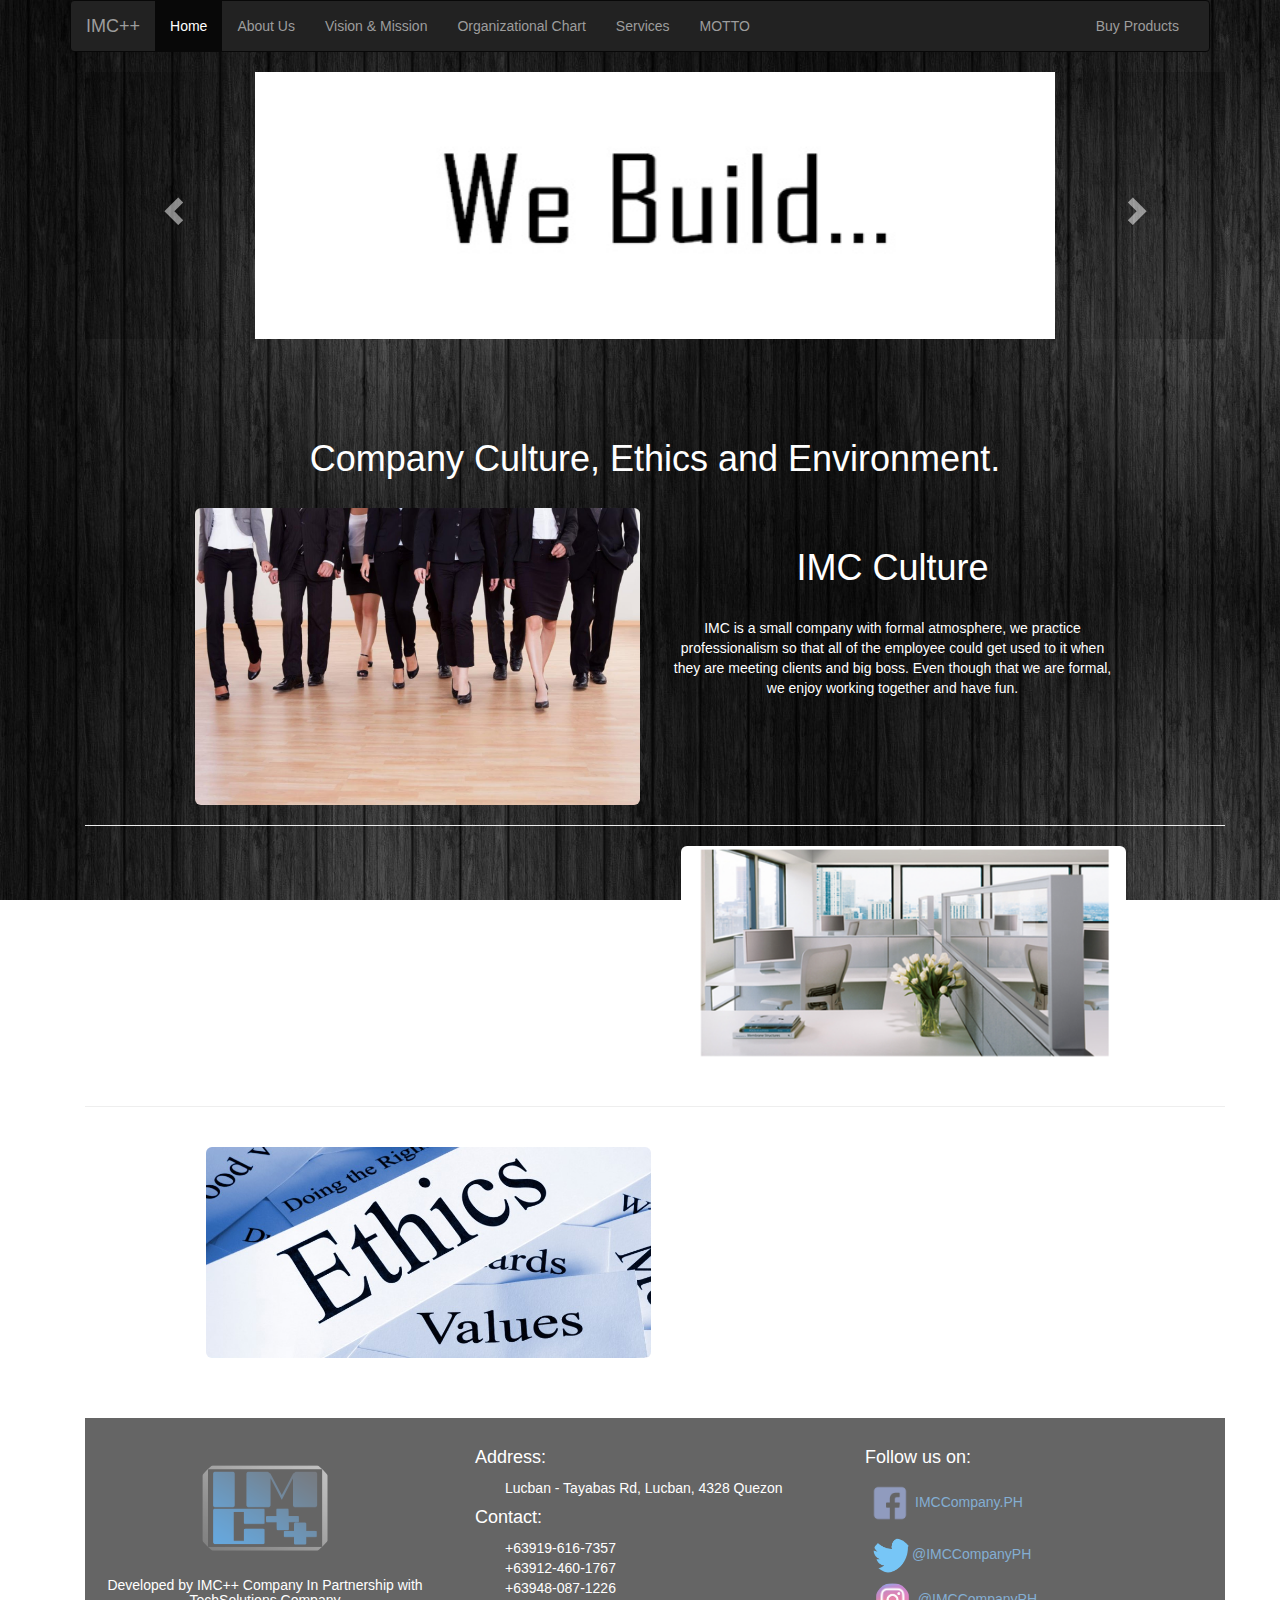
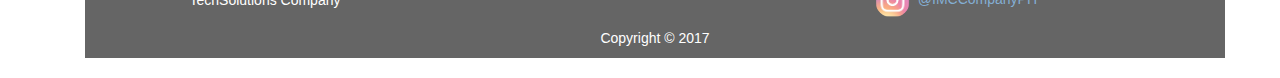
<file: HTML/index.html>
<!-- Comment Only -->

<!DOCTYPE html>
<html lang="en">
<head>
	<title>Home</title>
	<meta charset="utf-8">
	<meta name="viewport" content="width=devide-width, initial-scale=1">
	<link rel="shortcut icon" href="../Images/imc.png" type="image/x-icon" />
	<link rel="stylesheet" type="text/css" href="../CSS/style.css">
	<link rel="stylesheet" type="text/css" href="../bootstrap-3.3.7-dist/css/bootstrap.min.css">
	<script type="text/javascript" src="../bootstrap-3.3.7-dist/jquery-3.1.1.min.js"></script>
	<script type="text/javascript" src="../bootstrap-3.3.7-dist/js/bootstrap.min.js"></script>
		
</head>

<body style="background-image: url(../Images/black_background_wood-wallpaper-800x600.jpg);">
<!-- It set the tabs here -->
<div class="container">
	<nav class="navbar navbar-inverse">
		<div class="container-fluid">
		    <button type="button" class="navbar-toggle collapsed" data-toggle="collapse" data-target="#bs-example-navbar-collapse-1" aria-expanded="false">
                <span class="sr-only">Toggle navigation</span>
                <span class="icon-bar"></span>
                <span class="icon-bar"></span>
                <span class="icon-bar"></span>
          </button>
			
			<!-- Logo -->
			<div class="navbar-header">
				<a class="navbar-brand" href="#">IMC++</a>
			</div>

			<!-- Menu Items -->
			<div class="collapse navbar-collapse" id="bs-example-navbar-collapse-1">
				<ul class="nav navbar-nav">
					<li class="active"><a href="#">Home</a></li>
					<li><a href="../AboutUs.html">About Us</a></li>
					<li><a href="../VisionMission.html">Vision & Mission</a></li>
					<li><a href="../Org.html">Organizational Chart</a></li>
					<li><a href="../Service.html">Services</a></li>
					<li><a href="../Motto.html">MOTTO</a></li>
				</ul>

				<ul class="nav navbar-nav navbar-right">
					<li><a href="../CPEE2/index1.php">Buy Products</a></li>
				</ul>
			</div>
		</div>
	</nav>
<!-- End of tabs -->
 
	<!-- Carousel -->
<div class="container">
	<div class="row">
		<div class="col-sm-12">
			<div align="center">
				<div id="myCarousel" class="carousel slide" data-ride="carousel">
				  <!-- Indicators -->
				  <ol class="carousel-indicators">
				    <li data-target="#myCarousel" data-slide-to="0" class="active"></li>
				    <li data-target="#myCarousel" data-slide-to="1"></li>
				    <li data-target="#myCarousel" data-slide-to="2"></li>
				    <li data-target="#myCarousel" data-slide-to="3"></li>
				  </ol>

			  <!-- Wrapper for slides -->
			  <div class="slide">
			  	<div class="carousel-inner" role="listbox">
			   		<div class="item active">
			      		<img src="../Images/1.jpg" alt="First Slide" class="pic">
			    	</div>

				    <div class="item">
				    	<img src="../Images/2.jpg" alt="Second Slide" class="pic">
				    </div>

				    <div class="item">
				    	<img src="../Images/3.jpg" alt="Third Slide" class="pic">
				    </div>

				    <div class="item">
				    	<img src="../Images/4.jpg" alt="Fourth Slide" class="pic">
				    </div>
			  	</div>
			  </div>

			  <!-- Left and right controls -->
			  	<a class="left carousel-control" href="#myCarousel" role="button" data-slide="prev">
				    <span class="glyphicon glyphicon-chevron-left" aria-hidden="true"></span>
				    <span class="sr-only">Previous</span>
			  	</a>
				  <a class="right carousel-control" href="#myCarousel" role="button" data-slide="next">
				    <span class="glyphicon glyphicon-chevron-right" aria-hidden="true"></span>
				    <span class="sr-only">Next</span>
				  </a>
				</div>
			</div>
		</div>
	</div>
	<!-- End Carousel -->
<br><br><br><br>



	<div class="row" align="center">
		<div class="col-sm-12">
			<!--<div class="type">-->
				<h1>Company Culture, Ethics and Environment.</h1>
			<!--</div>-->
		</div>
	</div>

<div class="other">
    
	<div class="row" align="center">
		<div class="col-sm-12">
	        <div class="col-sm-1"></div>
			<div class="col-sm-5"><br>
			    <img src="../Images/culture.jpeg" class="img-rounded" style="width: 100%; height: 100%;">
		    </div>
			<div class="col-sm-5"><br><br>
				<h1>IMC Culture</h1><br>
				<p>IMC is a small company with formal atmosphere, we practice professionalism so that all of the employee could get used to it when they are meeting clients and big boss. Even though that we are formal, we enjoy working together and have fun.</p>
			</div>
			<div class="col-sm-1"></div>
		</div>
	</div>
	
	<hr style="width: 100%;">
	
	<div class="row" align="center">
		<div class="col-sm-12">
		    <div class="col-sm-1"></div>
			<div class="col-sm-5"><br><br>
				<h1>IMC Enviroment</h1><br>
					<p>IMC is at Lucban Quezon that has cold place so many of the employee could enjoy it unlike in the Manila that has crowded place. And also many of the clients and investors could enjoy the place when there will be a meet up. IMC is one of the company that have Clean Environment Company.</p>
			</div>
			<div class="col-sm-5">
				<img src="../Images/environment.png" class="img-rounded" style="width: 100%; height: 100%; margin-left: 11px;">
			</div>
			<div class="col-sm-1"></div>
		</div>
	</div>
	
	<hr style="width: 100%;">
	
	<div class="row" align="center">
		<div class="col-sm-12">
		    <div class="col-sm-1"></div>
			<div class="col-sm-5"><br>
				<img src="../Images/ethics.jpg" class="img-rounded" style="width: 100%; height: 100%; margin-left: 11px;">
			</div>
			<div class="col-sm-5"><br>
				<h1>IMC Ethics</h1><br>
				<p>IMC has a rules and regulation that employee follow so that many of the employee become responsible, commited and become reliability to their work.</p>
		    </div>
		    <div class="col-sm-1"></div>
		</div>
	</div>
	
</div>

<br><br><br>
<!-- Start of design footer -->
<footer><br>
		<div class="row">
			<div class="col-sm-4">
				<div align="center">
					<img src="../Images/imc.png" alt="footerlogo" class="img-circle" style="width: 150px; height: 120px; margin-top: 10px;">
					<h5>Developed by IMC++ Company In Partnership with TechSolutions Company</h5>
				</div>
			</div>
			<div class="col-sm-4">
				<div class="information">
					<h4>Address:</h4>
					<p>Lucban - Tayabas Rd, Lucban, 4328 Quezon</p>
					<h4>Contact:</h4>
					<p>+63919-616-7357<br>+63912-460-1767<br>+63948-087-1226</p>
					
				</div>
			</div>
			<div class="col-sm-4">
				<h4>Follow us on:</h4>
				<p><a href="http://www.facebook.com/IMCCompany.PH"><img src="../Images/facebook.png" title="Facebook" class="img-circle" style="width: 50px; height: 50px;">IMCCompany.PH</a></p>
				<p><a href="http://www.twitter.com/IMCCompanyPH"><img src="../Images/twitter.png" title="Twitter" class="img-circle" style="width: 40px; height: 35px; margin-left: 7px;">@IMCCompanyPH</a></p>
				<p><a href="http://www.instagram.com/IMCCompanyPH"><img src="../Images/instagram.png" title="Instagram" class="img-circle" style="width: 35px; height: 35px; margin-left: 10px;">&nbsp;&nbsp;@IMCCompanyPH</a></p>
			</div>
		</div>

		<div class="row">
			<div class="col-sm-4"></div>
			<div class="col-sm-4">
				<div align="center">
					<p>Copyright © 2017 
				</div>
			</div>
			<div class="col-sm-4"></div>
		</div>
</div>
<br>
</footer>
</body>
</html>
</file>
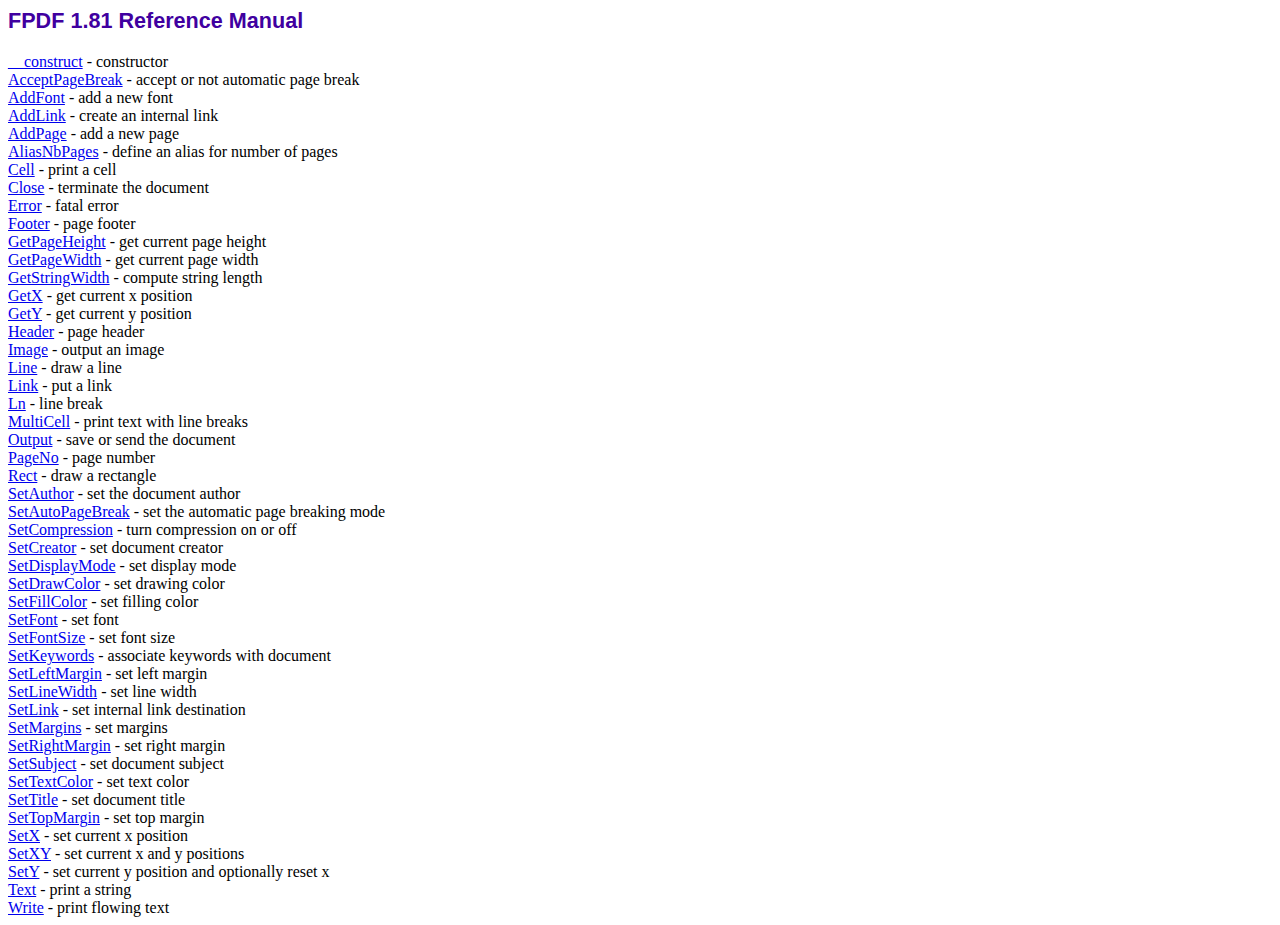
<file: CPEE2/fpdf181/doc/index.htm>
<!DOCTYPE html PUBLIC "-//W3C//DTD HTML 4.01 Transitional//EN">
<html>
<head>
<meta http-equiv="Content-Type" content="text/html; charset=ISO-8859-1">
<title>FPDF 1.81 Reference Manual</title>
<link type="text/css" rel="stylesheet" href="../fpdf.css">
</head>
<body>
<h1>FPDF 1.81 Reference Manual</h1>
<a href="__construct.htm">__construct</a> - constructor<br>
<a href="acceptpagebreak.htm">AcceptPageBreak</a> - accept or not automatic page break<br>
<a href="addfont.htm">AddFont</a> - add a new font<br>
<a href="addlink.htm">AddLink</a> - create an internal link<br>
<a href="addpage.htm">AddPage</a> - add a new page<br>
<a href="aliasnbpages.htm">AliasNbPages</a> - define an alias for number of pages<br>
<a href="cell.htm">Cell</a> - print a cell<br>
<a href="close.htm">Close</a> - terminate the document<br>
<a href="error.htm">Error</a> - fatal error<br>
<a href="footer.htm">Footer</a> - page footer<br>
<a href="getpageheight.htm">GetPageHeight</a> - get current page height<br>
<a href="getpagewidth.htm">GetPageWidth</a> - get current page width<br>
<a href="getstringwidth.htm">GetStringWidth</a> - compute string length<br>
<a href="getx.htm">GetX</a> - get current x position<br>
<a href="gety.htm">GetY</a> - get current y position<br>
<a href="header.htm">Header</a> - page header<br>
<a href="image.htm">Image</a> - output an image<br>
<a href="line.htm">Line</a> - draw a line<br>
<a href="link.htm">Link</a> - put a link<br>
<a href="ln.htm">Ln</a> - line break<br>
<a href="multicell.htm">MultiCell</a> - print text with line breaks<br>
<a href="output.htm">Output</a> - save or send the document<br>
<a href="pageno.htm">PageNo</a> - page number<br>
<a href="rect.htm">Rect</a> - draw a rectangle<br>
<a href="setauthor.htm">SetAuthor</a> - set the document author<br>
<a href="setautopagebreak.htm">SetAutoPageBreak</a> - set the automatic page breaking mode<br>
<a href="setcompression.htm">SetCompression</a> - turn compression on or off<br>
<a href="setcreator.htm">SetCreator</a> - set document creator<br>
<a href="setdisplaymode.htm">SetDisplayMode</a> - set display mode<br>
<a href="setdrawcolor.htm">SetDrawColor</a> - set drawing color<br>
<a href="setfillcolor.htm">SetFillColor</a> - set filling color<br>
<a href="setfont.htm">SetFont</a> - set font<br>
<a href="setfontsize.htm">SetFontSize</a> - set font size<br>
<a href="setkeywords.htm">SetKeywords</a> - associate keywords with document<br>
<a href="setleftmargin.htm">SetLeftMargin</a> - set left margin<br>
<a href="setlinewidth.htm">SetLineWidth</a> - set line width<br>
<a href="setlink.htm">SetLink</a> - set internal link destination<br>
<a href="setmargins.htm">SetMargins</a> - set margins<br>
<a href="setrightmargin.htm">SetRightMargin</a> - set right margin<br>
<a href="setsubject.htm">SetSubject</a> - set document subject<br>
<a href="settextcolor.htm">SetTextColor</a> - set text color<br>
<a href="settitle.htm">SetTitle</a> - set document title<br>
<a href="settopmargin.htm">SetTopMargin</a> - set top margin<br>
<a href="setx.htm">SetX</a> - set current x position<br>
<a href="setxy.htm">SetXY</a> - set current x and y positions<br>
<a href="sety.htm">SetY</a> - set current y position and optionally reset x<br>
<a href="text.htm">Text</a> - print a string<br>
<a href="write.htm">Write</a> - print flowing text<br>
</body>
</html>
</file>
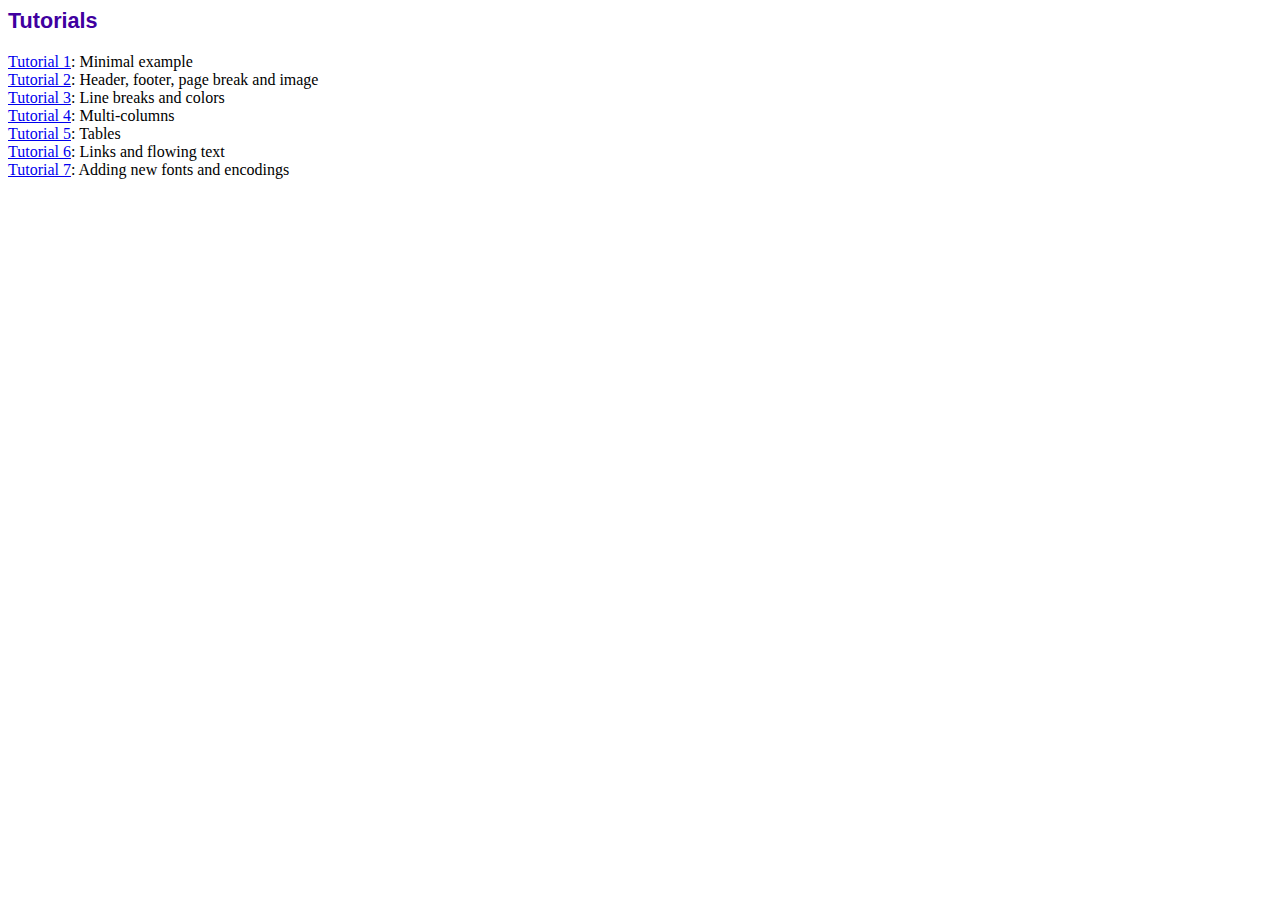
<file: CPEE2/fpdf181/tutorial/index.htm>
<!DOCTYPE html PUBLIC "-//W3C//DTD HTML 4.01 Transitional//EN">
<html>
<head>
<meta http-equiv="Content-Type" content="text/html; charset=ISO-8859-1">
<title>Tutorials</title>
<link type="text/css" rel="stylesheet" href="../fpdf.css">
</head>
<body>
<h1>Tutorials</h1>
<ul style="list-style-type:none; margin-left:0; padding-left:0">
<li><a href="tuto1.htm">Tutorial 1</a>: Minimal example</li>
<li><a href="tuto2.htm">Tutorial 2</a>: Header, footer, page break and image</li>
<li><a href="tuto3.htm">Tutorial 3</a>: Line breaks and colors</li>
<li><a href="tuto4.htm">Tutorial 4</a>: Multi-columns</li>
<li><a href="tuto5.htm">Tutorial 5</a>: Tables</li>
<li><a href="tuto6.htm">Tutorial 6</a>: Links and flowing text</li>
<li><a href="tuto7.htm">Tutorial 7</a>: Adding new fonts and encodings</li>
</ul>
</body>
</html>
</file>
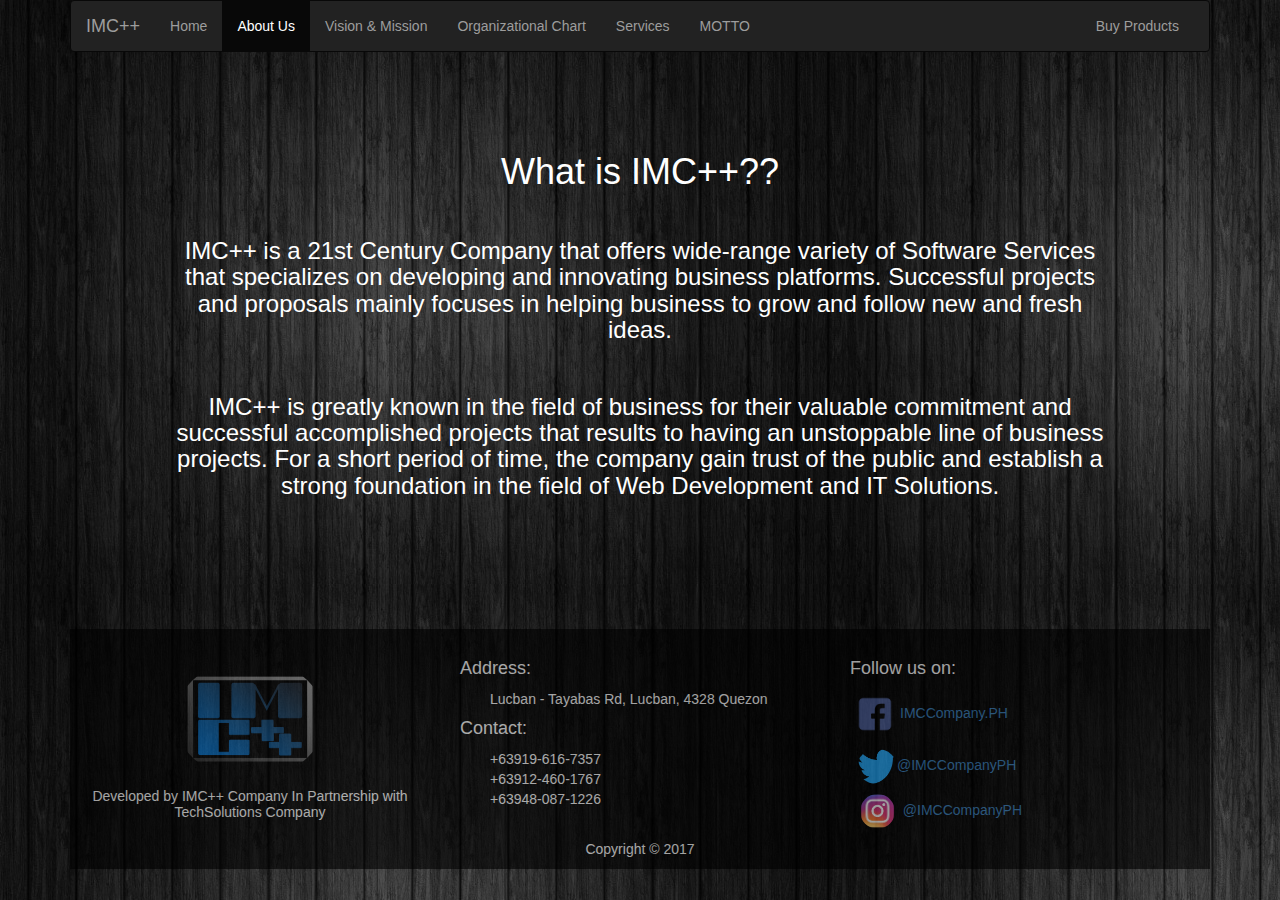
<file: HTML/AboutUs.html>
<!DOCTYPE html>
<html lang="en">
<head>
	<title>About Us</title>
	<meta charset="utf-8">
	<meta name="viewport" content="width=devide-width, initial-scale=1">
	<link rel="shortcut icon" href="../Images/imc.png" type="image/x-icon" />
	<link rel="stylesheet" type="text/css" href="../CSS/style.css">
	<link rel="stylesheet" type="text/css" href="../bootstrap-3.3.7-dist/css/bootstrap.min.css">
	<script type="text/javascript" src="../bootstrap-3.3.7-dist/jquery-3.1.1.min.js"></script>
	<script type="text/javascript" src="../bootstrap-3.3.7-dist/js/bootstrap.min.js"></script>
		
</head>

<body style="background-image: url(../Images/black_background_wood-wallpaper-800x600.jpg);">

<div class="container">
	<nav class="navbar navbar-inverse">
		<div class="container-fluid">
		    <button type="button" class="navbar-toggle collapsed" data-toggle="collapse" data-target="#bs-example-navbar-collapse-1" aria-expanded="false">
                <span class="sr-only">Toggle navigation</span>
                <span class="icon-bar"></span>
                <span class="icon-bar"></span>
                <span class="icon-bar"></span>
          </button>
			
			<!-- Logo -->
			<div class="navbar-header">
				<a class="navbar-brand">IMC++</a>
			</div>

			<!-- Menu Items -->
			<div class="collapse navbar-collapse" id="bs-example-navbar-collapse-1">
				<ul class="nav navbar-nav">
					<li><a href="../index.html">Home</a></li>
					<li class="active"><a href="#">About Us</a></li>
					<li><a href="../VisionMission.html">Vision & Mission</a></li>
					<li><a href="../Org.html">Organizational Chart</a></li>
					<li><a href="../Service.html">Services</a></li>
					<li><a href="../Motto.html">MOTTO</a></li>
				</ul>

				<ul class="nav navbar-nav navbar-right">
					<li><a href="../CPEE2/index.php">Buy Products</a></li>
				</ul>
			</div>
		</div>
	</nav>

<br><br><br>

	<div class="row" align="center">
	    <div class="col-sm-1"></div>
		<div class="col-sm-10">
			<h1>What is IMC++??</h1>
			<h3><br />IMC++ is a 21st Century Company that offers wide-range variety of Software Services that specializes on developing and innovating business platforms. Successful projects and proposals mainly focuses in helping business to grow and follow new and fresh ideas.</h3><br />
			<h3>IMC++ is greatly known in the field of business for their valuable commitment and successful accomplished projects that results to having an unstoppable line of business projects. For a short period of time, the company gain trust of the public and establish a strong foundation in the field of Web Development and IT Solutions.</h3>
		</div>
		<div class="col-sm-1"></div>
	</div>

<br><br><br><br><br><br>
<!-- Start of design footer -->
<footer><br>
	<div class="row">
		<div class="col-sm-4">
			<div align="center">
				<img src="../Images/imc.png" alt="footerlogo" class="img-circle" style="width: 150px; height: 120px; margin-top: 10px;">
				<h5>Developed by IMC++ Company In Partnership with TechSolutions Company</h5>
			</div>
		</div>
		<div class="col-sm-4">
			<div class="information">
				<h4>Address:</h4>
				<p>Lucban - Tayabas Rd, Lucban, 4328 Quezon</p>
				<h4>Contact:</h4>
				<p>+63919-616-7357<br>+63912-460-1767<br>+63948-087-1226</p>
				
			</div>
		</div>
		<div class="col-sm-4">
			<h4>Follow us on:</h4>
			<p><a href="http://www.facebook.com/IMCCompany.PH"><img src="../Images/facebook.png" title="Facebook" class="img-circle" style="width: 50px; height: 50px;">IMCCompany.PH</a></p>
			<p><a href="http://www.twitter.com/IMCCompanyPH"><img src="../Images/twitter.png" title="Twitter" class="img-circle" style="width: 40px; height: 35px; margin-left: 7px;">@IMCCompanyPH</a></p>
			<p><a href="http://www.instagram.com/IMCCompanyPH"><img src="../Images/instagram.png" title="Instagram" class="img-circle" style="width: 35px; height: 35px; margin-left: 10px;">&nbsp;&nbsp;@IMCCompanyPH</a></p>
		</div>
	</div>

	<div class="row">
		<div class="col-sm-4"></div>
		<div class="col-sm-4">
			<div align="center">
				<p>Copyright © 2017 
			</div>
		</div>
		<div class="col-sm-4"></div>
	</div>
</div>
<br>
</footer>
</body>
</html>
</file>
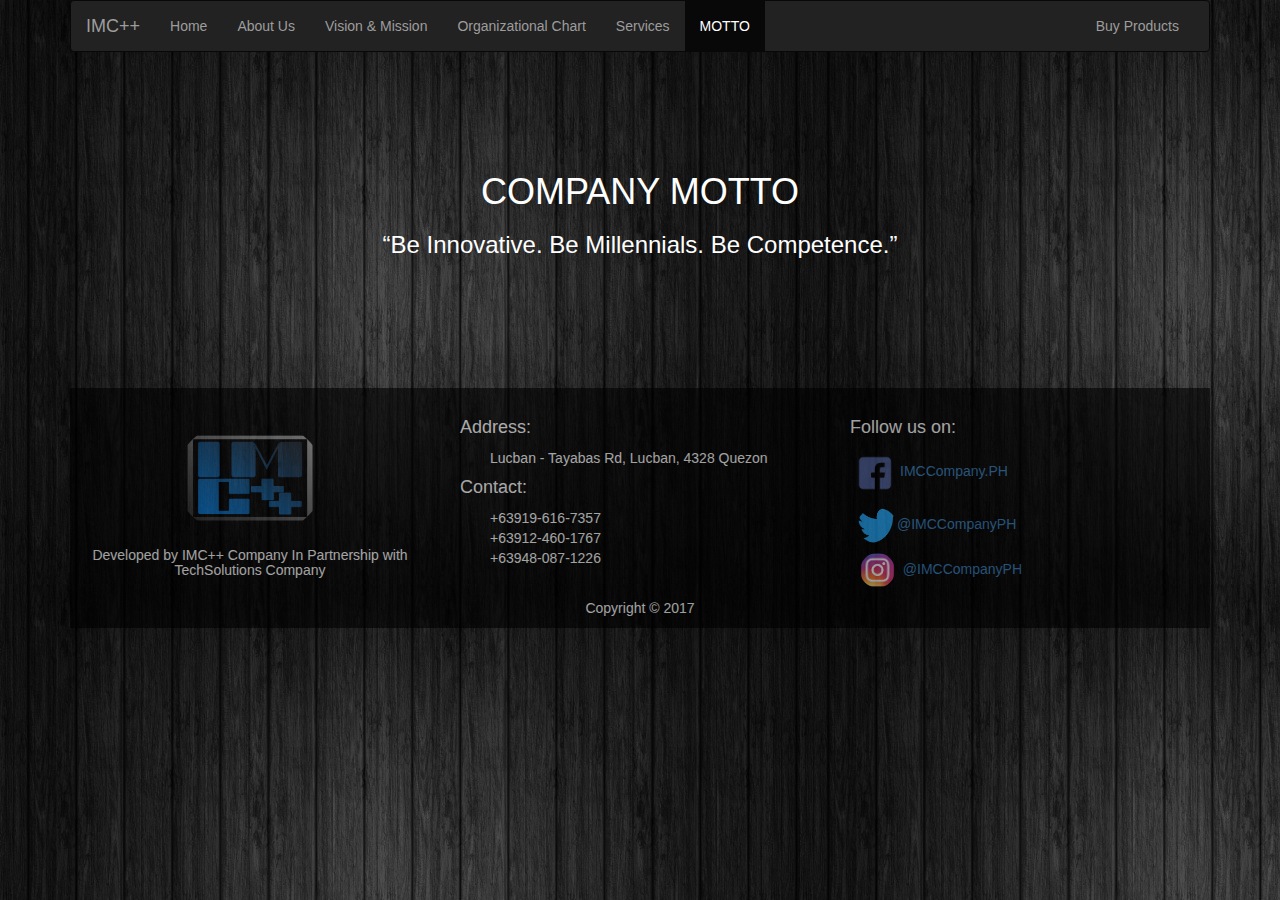
<file: HTML/Motto.html>
<!DOCTYPE html>
<html lang="en">
<head>
	<title>Motto</title>
	<meta charset="utf-8">
	<meta name="viewport" content="width=devide-width, initial-scale=1">
	<link rel="shortcut icon" href="../Images/imc.png" type="image/x-icon" />
	<link rel="stylesheet" type="text/css" href="../CSS/style.css">
	<link rel="stylesheet" type="text/css" href="../bootstrap-3.3.7-dist/css/bootstrap.min.css">
	<script type="text/javascript" src="../bootstrap-3.3.7-dist/jquery-3.1.1.min.js"></script>
	<script type="text/javascript" src="../bootstrap-3.3.7-dist/js/bootstrap.min.js"></script>
		
</head>

<body style="background-image: url(../Images/black_background_wood-wallpaper-800x600.jpg);">

<div class="container">
	<nav class="navbar navbar-inverse">
		<div class="container-fluid">
		    <button type="button" class="navbar-toggle collapsed" data-toggle="collapse" data-target="#bs-example-navbar-collapse-1" aria-expanded="false">
                <span class="sr-only">Toggle navigation</span>
                <span class="icon-bar"></span>
                <span class="icon-bar"></span>
                <span class="icon-bar"></span>
          </button>
			
			<!-- Logo -->
			<div class="navbar-header">
				<a class="navbar-brand">IMC++</a>
			</div>

			<!-- Menu Items -->
			<div class="collapse navbar-collapse" id="bs-example-navbar-collapse-1">
				<ul class="nav navbar-nav">
					<li><a href="../index.html">Home</a></li>
					<li><a href="../AboutUs.html">About Us</a></li>
					<li><a href="../VisionMission.html">Vision & Mission</a></li>
					<li><a href="../Org.html">Organizational Chart</a></li>
					<li><a href="../Service.html">Services</a></li>
					<li class="active"><a href="#">MOTTO</a></li>
				</ul>

				<ul class="nav navbar-nav navbar-right">
					<li><a href="../CPEE2/index.php">Buy Products</a></li>
				</ul>
			</div>
		</div>
	</nav>
</div>
<br><br><br><br>

<div class="container">
	<div class="row">
		<div class="col-md-12" align="center">
			<h1>COMPANY MOTTO</h1>
			<h3>“Be Innovative. Be Millennials. Be Competence.”</h3>
		</div>
	</div>

<br><br><br><br><br><br>

<!-- Start of design footer -->
<footer><br>
	<div class="row">
		<div class="col-sm-4">
			<div align="center">
				<img src="../Images/imc.png" alt="footerlogo" class="img-circle" style="width: 150px; height: 120px; margin-top: 10px;">
				<h5>Developed by IMC++ Company In Partnership with TechSolutions Company</h5>
			</div>
		</div>
		<div class="col-sm-4">
			<div class="information">
				<h4>Address:</h4>
				<p>Lucban - Tayabas Rd, Lucban, 4328 Quezon</p>
				<h4>Contact:</h4>
				<p>+63919-616-7357<br>+63912-460-1767<br>+63948-087-1226</p>
				
			</div>
		</div>
		<div class="col-sm-4">
			<h4>Follow us on:</h4>
			<p><a href="http://www.facebook.com/IMCCompany.PH"><img src="../Images/facebook.png" title="Facebook" class="img-circle" style="width: 50px; height: 50px;">IMCCompany.PH</a></p>
			<p><a href="http://www.twitter.com/IMCCompanyPH"><img src="../Images/twitter.png" title="Twitter" class="img-circle" style="width: 40px; height: 35px; margin-left: 7px;">@IMCCompanyPH</a></p>
			<p><a href="http://www.instagram.com/IMCCompanyPH"><img src="../Images/instagram.png" title="Instagram" class="img-circle" style="width: 35px; height: 35px; margin-left: 10px;">&nbsp;&nbsp;@IMCCompanyPH</a></p>
		</div>
	</div>

	<div class="row">
		<div class="col-sm-4"></div>
		<div class="col-sm-4">
			<div align="center">
				<p>Copyright © 2017 
			</div>
		</div>
		<div class="col-sm-4"></div>
	</div>
</div>
<br>
</footer>
</body>
</html>
</file>
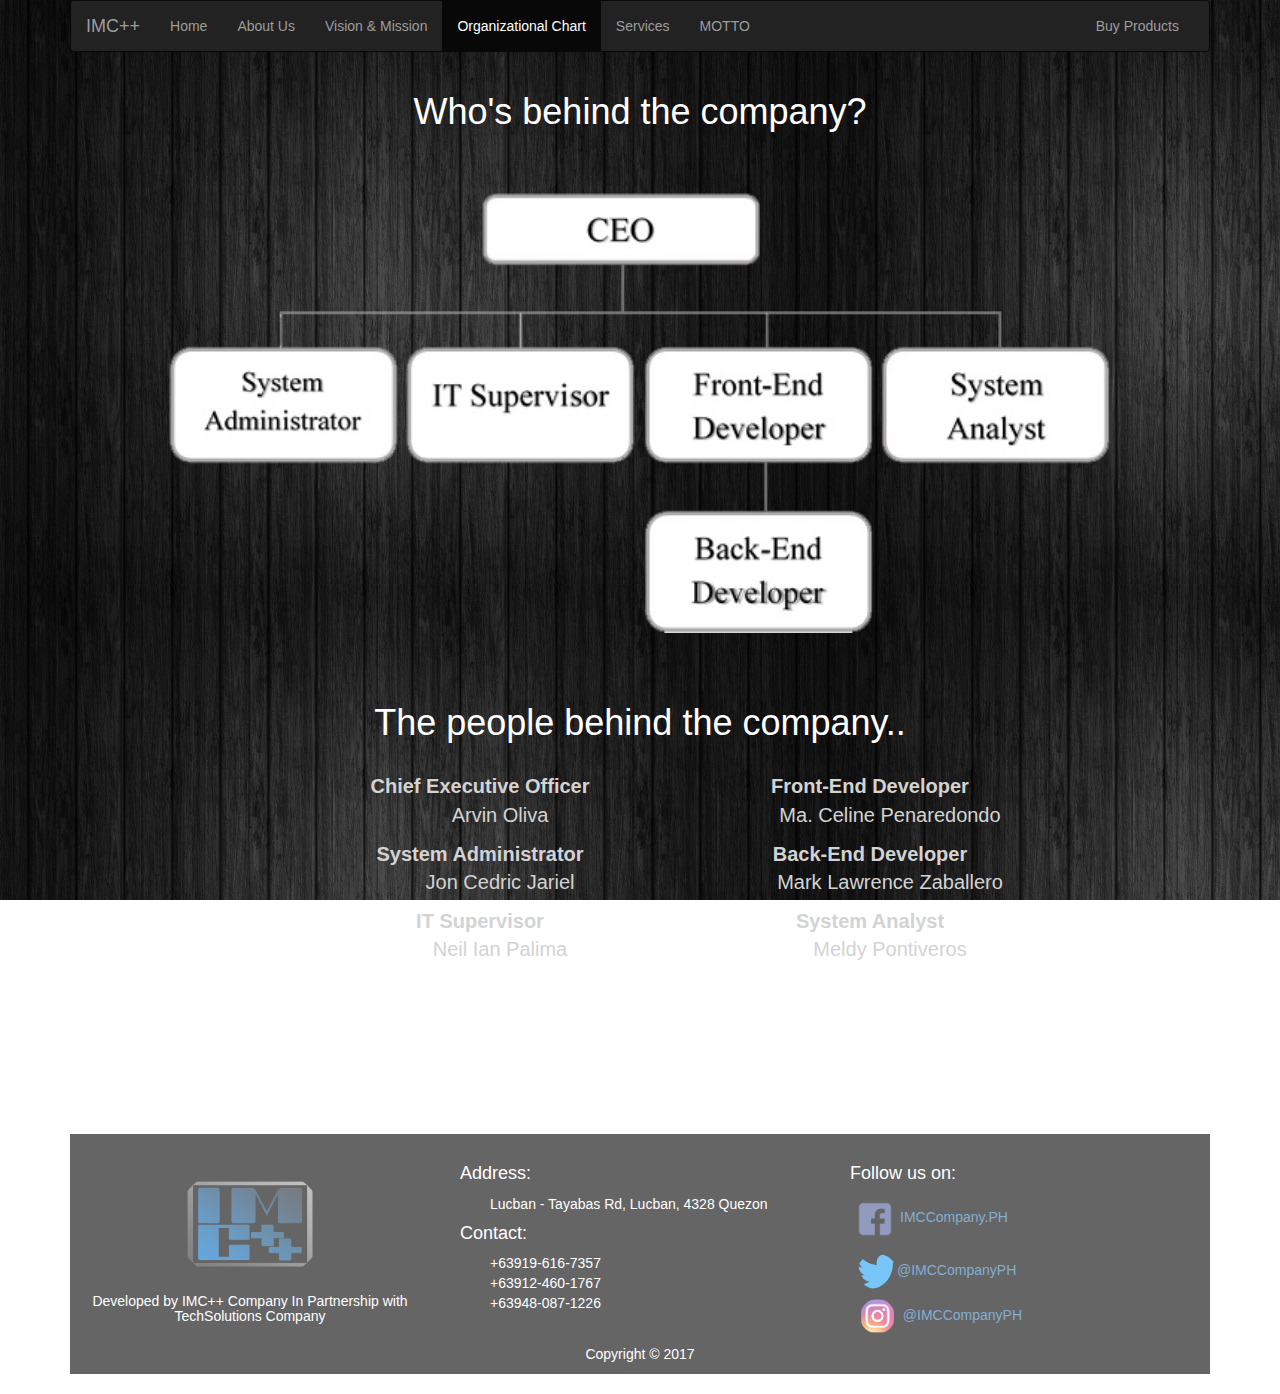
<file: HTML/Org.html>
<!DOCTYPE html>
<html lang="en">
<head>
	<title>Organization</title>
	<meta charset="utf-8">
	<meta name="viewport" content="width=devide-width, initial-scale=1">
	<link rel="shortcut icon" href="../Images/imc.png" type="image/x-icon" />
	<link rel="stylesheet" type="text/css" href="../CSS/style.css">
	<link rel="stylesheet" type="text/css" href="../bootstrap-3.3.7-dist/css/bootstrap.min.css">
	<script type="text/javascript" src="../bootstrap-3.3.7-dist/jquery-3.1.1.min.js"></script>
	<script type="text/javascript" src="../bootstrap-3.3.7-dist/js/bootstrap.min.js"></script>
		
</head>

<body style="background-image: url(../Images/black_background_wood-wallpaper-800x600.jpg);">

<div class="container">
	<nav class="navbar navbar-inverse">
		<div class="container-fluid">
		    <button type="button" class="navbar-toggle collapsed" data-toggle="collapse" data-target="#bs-example-navbar-collapse-1" aria-expanded="false">
                <span class="sr-only">Toggle navigation</span>
                <span class="icon-bar"></span>
                <span class="icon-bar"></span>
                <span class="icon-bar"></span>
          </button>
			
			<!-- Logo -->
			<div class="navbar-header">
				<a class="navbar-brand">IMC++</a>
			</div>

			<!-- Menu Items -->
			<div class="collapse navbar-collapse" id="bs-example-navbar-collapse-1">
				<ul class="nav navbar-nav">
					<li><a href="../index.html">Home</a></li>
					<li><a href="../AboutUs.html">About Us</a></li>
					<li><a href="../VisionMission.html">Vision & Mission</a></li>
					<li class="active"><a href="#">Organizational Chart</a></li>
					<li><a href="../Service.html">Services</a></li>
					<li><a href="../Motto.html">MOTTO</a></li>
				</ul>

				<ul class="nav navbar-nav navbar-right">
					<li><a href="../CPEE2/index.php">Buy Products</a></li>
				</ul>
			</div>
		</div>
	</nav>

	<div class="row" align="center">
	    <div class="col-sm-1"></div>
		<div class="col-sm-10">
			<h1>Who's behind the company?</h1>
			<img src="../Images/Org.png" style="width: 100%; height: 100%; margin-top: 50px; margin-bottom: 50px;">
		</div>
		<div class="col-sm-1"></div>
	</div>
	

	<div class="row" align="center">
		<h1>The people behind the company..</h1><br>
		<div class="col-sm-2"></div>
		<div class="col-sm-4">
			<div class="mem">
    			<li><b>Chief Executive Officer</b></li>
    			    <ul>Arvin Oliva</ul>
    			<li><b>System Administrator</b></li>
    			    <ul>Jon Cedric Jariel</ul>
    			<li><b>IT Supervisor</b></li>
    			    <ul>Neil Ian Palima</ul>
			</div>
		</div>

		<div class="col-sm-4">
			<div class="mem">
    			<li><b>Front-End Developer</b></li>
    			    <ul>Ma. Celine Penaredondo</ul>
    			<li><b>Back-End Developer</b></li>
    			    <ul>Mark Lawrence Zaballero</ul>
    			<li><b>System Analyst</b></li>
    			    <ul>Meldy Pontiveros</ul>
			</div>
		</div>
		<div class="col-sm-2"></div>
	</div>

<br><br><br><br><br><br><br><br>

<!-- Start of design footer -->
<footer><br>
	<div class="row">
		<div class="col-sm-4">
			<div align="center">
				<img src="../Images/imc.png" alt="footerlogo" class="img-circle" style="width: 150px; height: 120px; margin-top: 10px;">
				<h5>Developed by IMC++ Company In Partnership with TechSolutions Company</h5>
			</div>
		</div>
		<div class="col-sm-4">
			<div class="information">
				<h4>Address:</h4>
				<p>Lucban - Tayabas Rd, Lucban, 4328 Quezon</p>
				<h4>Contact:</h4>
				<p>+63919-616-7357<br>+63912-460-1767<br>+63948-087-1226</p>
				
			</div>
		</div>
		<div class="col-sm-4">
			<h4>Follow us on:</h4>
			<p><a href="http://www.facebook.com/IMCCompany.PH"><img src="../Images/facebook.png" title="Facebook" class="img-circle" style="width: 50px; height: 50px;">IMCCompany.PH</a></p>
			<p><a href="http://www.twitter.com/IMCCompanyPH"><img src="../Images/twitter.png" title="Twitter" class="img-circle" style="width: 40px; height: 35px; margin-left: 7px;">@IMCCompanyPH</a></p>
			<p><a href="http://www.instagram.com/IMCCompanyPH"><img src="../Images/instagram.png" title="Instagram" class="img-circle" style="width: 35px; height: 35px; margin-left: 10px;">&nbsp;&nbsp;@IMCCompanyPH</a></p>
		</div>
	</div>

	<div class="row">
		<div class="col-sm-4"></div>
		<div class="col-sm-4">
			<div align="center">
				<p>Copyright © 2017 
			</div>
		</div>
		<div class="col-sm-4"></div>
	</div>
</div>
<br>
</footer>
</body>
</html>
</file>
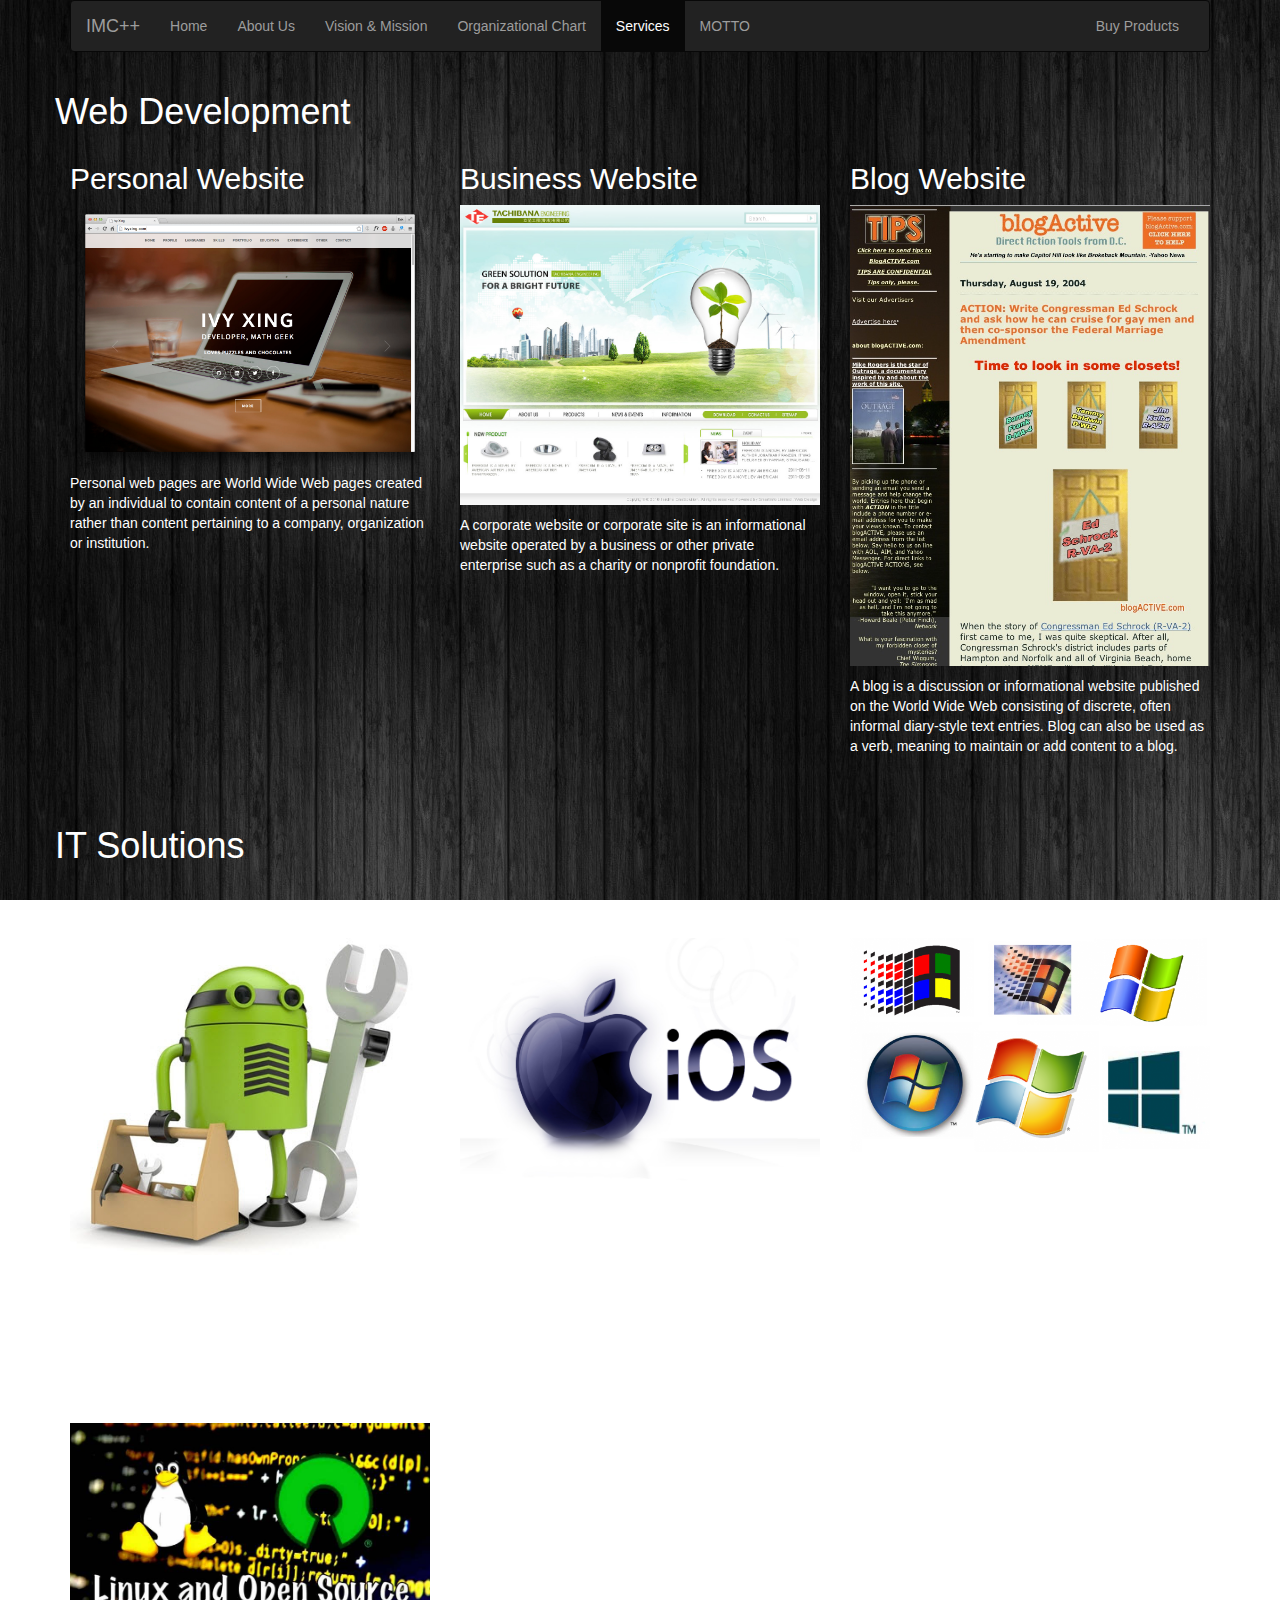
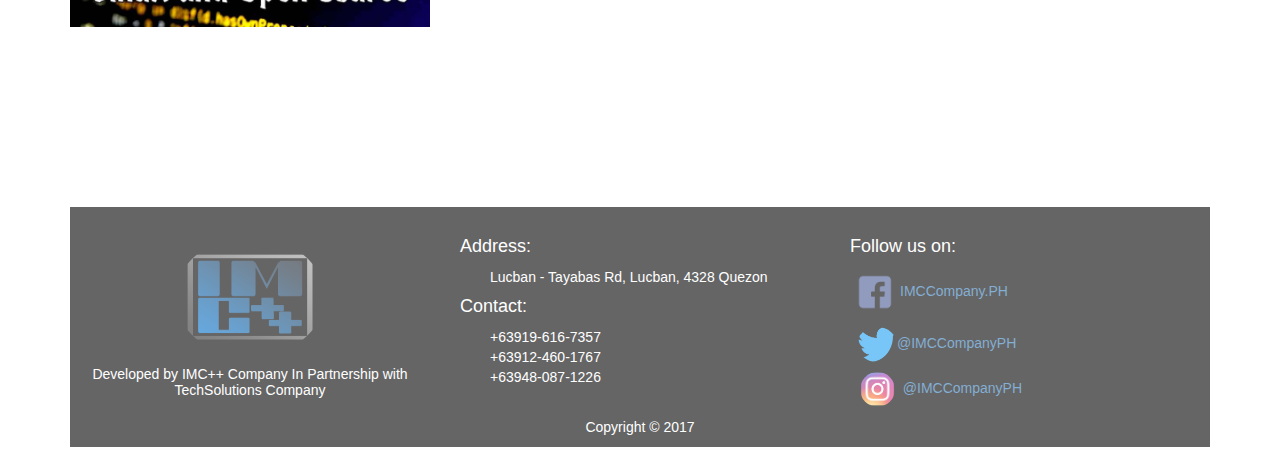
<file: HTML/Service.html>
<!DOCTYPE html>
<html lang="en">
<head>
	<title>Service</title>
	<meta charset="utf-8">
	<meta name="viewport" content="width=devide-width, initial-scale=1">
	<link rel="shortcut icon" href="../Images/imc.png" type="image/x-icon" />
	<link rel="stylesheet" type="text/css" href="../CSS/style.css">
	<link rel="stylesheet" type="text/css" href="../bootstrap-3.3.7-dist/css/bootstrap.min.css">
	<script type="text/javascript" src="../bootstrap-3.3.7-dist/jquery-3.1.1.min.js"></script>
	<script type="text/javascript" src="../bootstrap-3.3.7-dist/js/bootstrap.min.js"></script>
		
</head>

<body style="background-image: url(../Images/black_background_wood-wallpaper-800x600.jpg);">

<div class="container">
	<nav class="navbar navbar-inverse">
		<div class="container-fluid">
		    <button type="button" class="navbar-toggle collapsed" data-toggle="collapse" data-target="#bs-example-navbar-collapse-1" aria-expanded="false">
                <span class="sr-only">Toggle navigation</span>
                <span class="icon-bar"></span>
                <span class="icon-bar"></span>
                <span class="icon-bar"></span>
          </button>
			
			<!-- Logo -->
			<div class="navbar-header">
				<a class="navbar-brand">IMC++</a>
			</div>

			<!-- Menu Items -->
			<div class="collapse navbar-collapse" id="bs-example-navbar-collapse-1">
				<ul class="nav navbar-nav">
					<li><a href="../index.html">Home</a></li>
					<li><a href="../AboutUs.html">About Us</a></li>
					<li><a href="../VisionMission.html">Vision & Mission</a></li>
					<li><a href="../Org.html">Organizational Chart</a></li>
					<li class="active"><a href="#">Services</a></li>
					<li><a href="../Motto.html">MOTTO</a></li>
				</ul>

				<ul class="nav navbar-nav navbar-right">
					<li><a href="../CPEE2/index.php">Buy Products</a></li>
				</ul>
			</div>
		</div>
	</nav>

	<div class="row">
		<div class="web">
    		<h1>Web Development</h1>
    		<div class="col-md-4">
    			<h2>Personal Website</h2>
    			<img src="../Images/personal.png" style="width: 100%; height: 100%;">
    			<p>Personal web pages are World Wide Web pages created by an individual to contain content of a personal nature rather than content pertaining to a company, organization or institution.</p>
    		</div>
    
    		<div class="col-md-4">
    			<h2>Business Website</h2>
    			<img src="../Images/business.jpg" style="width: 100%; height: 100%;"><p></p>
    			<p>A corporate website or corporate site is an informational website operated by a business or other private enterprise such as a charity or nonprofit foundation.</p>
    		</div>	
    		
    		<div class="col-md-4">
    			<h2>Blog Website</h2>
    			<img src="../Images/blog.jpg" style="width: 100%; height: 100%"><p></p>
    			<p>A blog is a discussion or informational website published on the World Wide Web consisting of discrete, often informal diary-style text entries. Blog can also be used as a verb, meaning to maintain or add content to a blog.</p>
    		</div>
    	</div>
	</div>
	
<br /><br />

	<div class="row">
		<h1>IT Solutions</h1>
		<div class="col-sm-4">
			<h2>Android</h2>
			<img src="../Images/android.jpg" style="width: 100%; height: 100%;"><p></p>
			<p>With the help of this service we can help you to solve the malfunctioning of <br /> your android phone in terms of not working android application etc.</p>
		</div>	
		<div class="col-sm-4">
			<h2>iOS</h2>
			<img src="../Images/iOS.jpg" style="width: 100%; height: 100%;"><p></p>
			<p>Tips and troubleshooting for your iPhone, iPad or iPod. Experts help you <br /> make the full use of your iOS devices and solve problems by yourself.</p>
		</div>
		<div class="col-sm-4">
			<h2>Windows</h2>
			<img src="../Images/windows.png" style="width: 100%; height: 100%;"><p></p>
			<p>Windows OS is one of the common problem when it comes to viruses and <br /> bugs, with the help of our team we can assure you that we can solve any <br /> problem involving all about windows.</p>
		</div>
	</div>

	<div class="row">
		<div class="col-sm-4">
			<h2>Linux</h2>
			<img src="../Images/Linux.jpg" style="width: 100%; height: 100%;"><p></p>
			<p>General Linux distribution services, Linux driver modification and configuration <br /> services, and third party solutions.</p>
		</div>
		<div class="col-sm-4"></div>
		<div class="col-sm-4"></div>
	</div>
	
<br><br><br><br><br>

<!-- Start of design footer -->
<footer><br>
	<div class="row">
		<div class="col-sm-4">
			<div align="center">
				<img src="../Images/imc.png" alt="footerlogo" class="img-circle" style="width: 150px; height: 120px; margin-top: 10px;">
				<h5>Developed by IMC++ Company In Partnership with TechSolutions Company</h5>
			</div>
		</div>
		<div class="col-sm-4">
			<div class="information">
				<h4>Address:</h4>
				<p>Lucban - Tayabas Rd, Lucban, 4328 Quezon</p>
				<h4>Contact:</h4>
				<p>+63919-616-7357<br>+63912-460-1767<br>+63948-087-1226</p>
				
			</div>
		</div>
		<div class="col-sm-4">
			<h4>Follow us on:</h4>
			<p><a href="http://www.facebook.com/IMCCompany.PH"><img src="../Images/facebook.png" title="Facebook" class="img-circle" style="width: 50px; height: 50px;">IMCCompany.PH</a></p>
			<p><a href="http://www.twitter.com/IMCCompanyPH"><img src="../Images/twitter.png" title="Twitter" class="img-circle" style="width: 40px; height: 35px; margin-left: 7px;">@IMCCompanyPH</a></p>
			<p><a href="http://www.instagram.com/IMCCompanyPH"><img src="../Images/instagram.png" title="Instagram" class="img-circle" style="width: 35px; height: 35px; margin-left: 10px;">&nbsp;&nbsp;@IMCCompanyPH</a></p>
		</div>
	</div>

	<div class="row">
		<div class="col-sm-4"></div>
		<div class="col-sm-4">
			<div align="center">
				<p>Copyright © 2017 
			</div>
		</div>
		<div class="col-sm-4"></div>
	</div>
</div>
<br>
</footer>
</body>
</html>
</file>
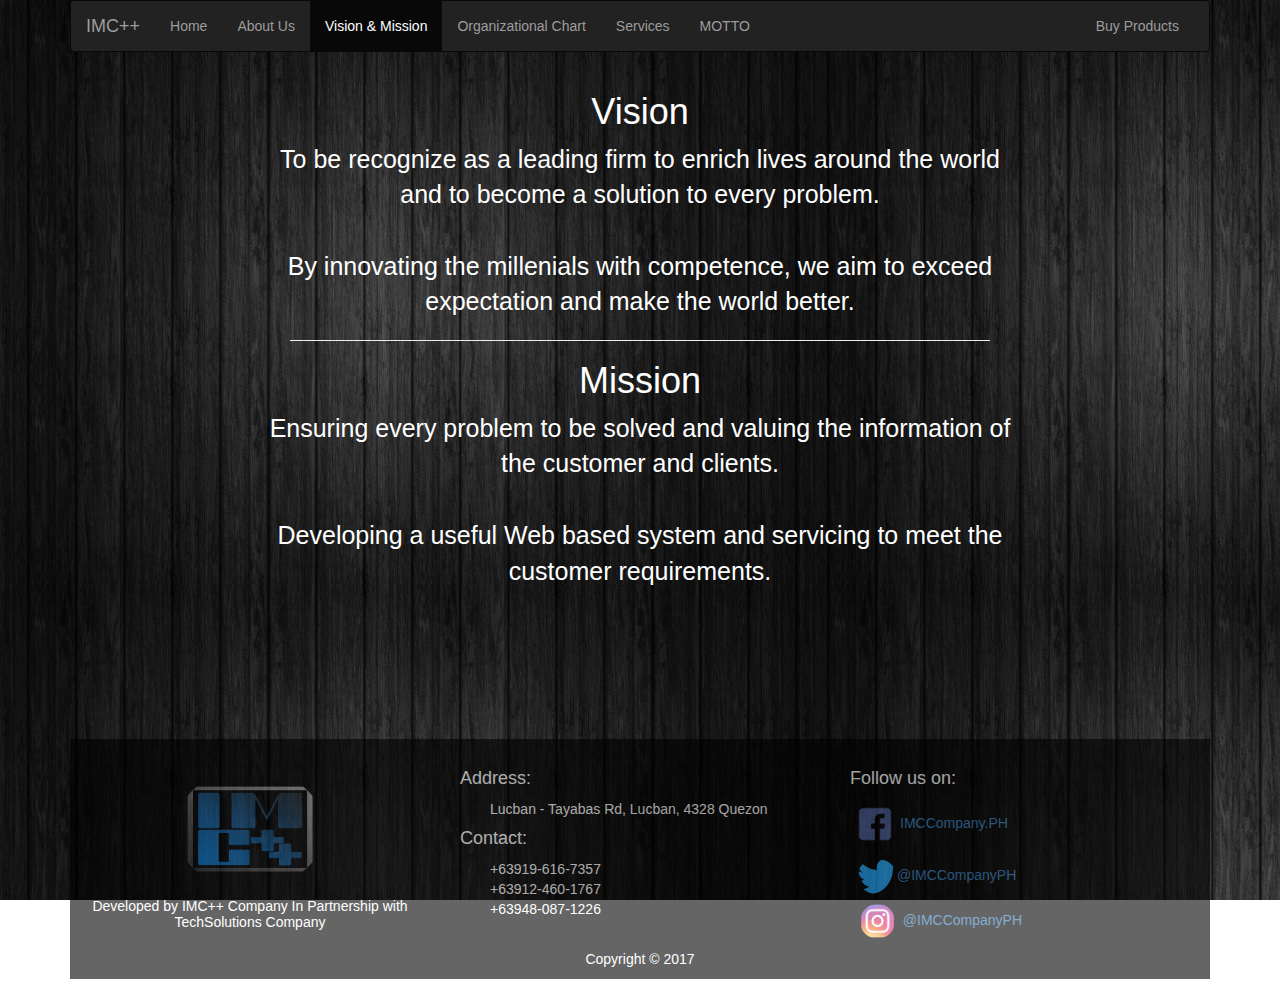
<file: HTML/VisionMission.html>
<!DOCTYPE html>
<html lang="en">
<head>
	<title>VisionMission</title>
	<meta charset="utf-8">
	<meta name="viewport" content="width=devide-width, initial-scale=1">
	<link rel="shortcut icon" href="../Images/imc.png" type="image/x-icon" />
	<link rel="stylesheet" type="text/css" href="../CSS/style.css">
	<link rel="stylesheet" type="text/css" href="../bootstrap-3.3.7-dist/css/bootstrap.min.css">
	<script type="text/javascript" src="../bootstrap-3.3.7-dist/jquery-3.1.1.min.js"></script>
	<script type="text/javascript" src="../bootstrap-3.3.7-dist/js/bootstrap.min.js"></script>
		
</head>

<body style="background-image: url(../Images/black_background_wood-wallpaper-800x600.jpg);">

<div class="container">
	<nav class="navbar navbar-inverse">
		<div class="container-fluid">
		    <button type="button" class="navbar-toggle collapsed" data-toggle="collapse" data-target="#bs-example-navbar-collapse-1" aria-expanded="false">
                <span class="sr-only">Toggle navigation</span>
                <span class="icon-bar"></span>
                <span class="icon-bar"></span>
                <span class="icon-bar"></span>
          </button>
			
			<!-- Logo -->
			<div class="navbar-header">
				<a class="navbar-brand">IMC++</a>
			</div>

			<!-- Menu Items -->
			<div class="collapse navbar-collapse" id="bs-example-navbar-collapse-1">
				<ul class="nav navbar-nav">
					<li><a href="../index.html">Home</a></li>
					<li><a href="../AboutUs.html">About Us</a></li>
					<li class="active"><a href="#">Vision & Mission</a></li>
					<li><a href="../Org.html">Organizational Chart</a></li>
					<li><a href="../Service.html">Services</a></li>
					<li><a href="../Motto.html">MOTTO</a></li>
				</ul>

				<ul class="nav navbar-nav navbar-right">
					<li><a href="../CPEE2/index.php">Buy Products</a></li>
				</ul>
			</div>
		</div>
	</nav>

	<div class="row" align="center">
	    <div class="col-sm-2"></div>
		<div class="col-sm-8">
			<h1>Vision</h1>
			<p style="font-size: 25px;">To be recognize as a leading firm to enrich lives around the world and to become a solution to every problem.<br><br>By innovating the millenials with competence, we aim to exceed expectation and make the world better.</p>
			<hr style:"width: 100%;">
			<h1>Mission</h1>
			<p style="font-size: 25px;">Ensuring every problem to be solved and valuing the information of the customer and clients.<br><br>Developing a useful Web based system and servicing to meet the customer requirements.</p>
		</div>
		<div class="col-sm-2"></div>
	</div>

<br><br><br><br><br><br><br>

<!-- Start of design footer -->
<footer><br>
	<div class="row">
		<div class="col-sm-4">
			<div align="center">
				<img src="../Images/imc.png" alt="footerlogo" class="img-circle" style="width: 150px; height: 120px; margin-top: 10px;">
				<h5>Developed by IMC++ Company In Partnership with TechSolutions Company</h5>
			</div>
		</div>
		<div class="col-sm-4">
			<div class="information">
				<h4>Address:</h4>
				<p>Lucban - Tayabas Rd, Lucban, 4328 Quezon</p>
				<h4>Contact:</h4>
				<p>+63919-616-7357<br>+63912-460-1767<br>+63948-087-1226</p>
				
			</div>
		</div>
		<div class="col-sm-4">
			<h4>Follow us on:</h4>
			<p><a href="http://www.facebook.com/IMCCompany.PH"><img src="../Images/facebook.png" title="Facebook" class="img-circle" style="width: 50px; height: 50px;">IMCCompany.PH</a></p>
			<p><a href="http://www.twitter.com/IMCCompanyPH"><img src="../Images/twitter.png" title="Twitter" class="img-circle" style="width: 40px; height: 35px; margin-left: 7px;">@IMCCompanyPH</a></p>
			<p><a href="http://www.instagram.com/IMCCompanyPH"><img src="../Images/instagram.png" title="Instagram" class="img-circle" style="width: 35px; height: 35px; margin-left: 10px;">&nbsp;&nbsp;@IMCCompanyPH</a></p>
		</div>
	</div>

	<div class="row">
		<div class="col-sm-4"></div>
		<div class="col-sm-4">
			<div align="center">
				<p>Copyright © 2017 
			</div>
		</div>
		<div class="col-sm-4"></div>
	</div>
</div>
<br>
</footer>
</body>
</html>
</file>
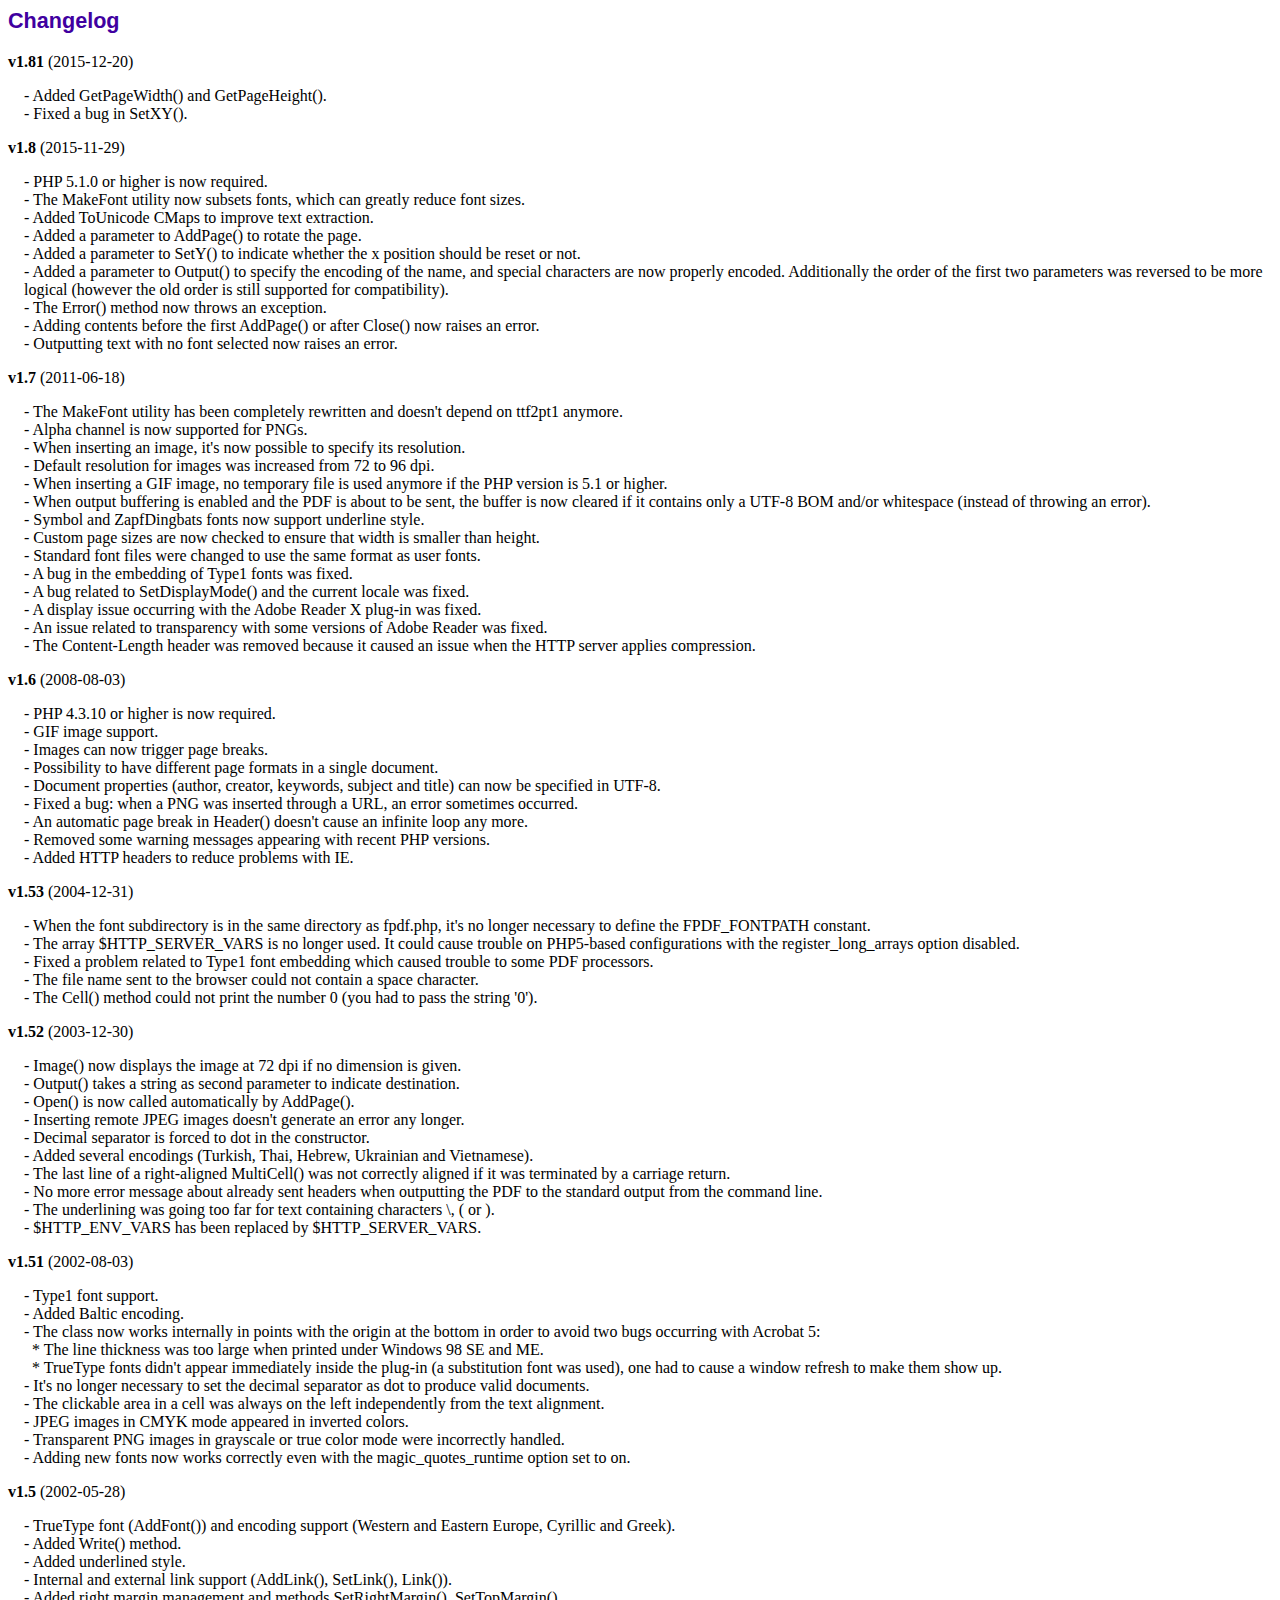
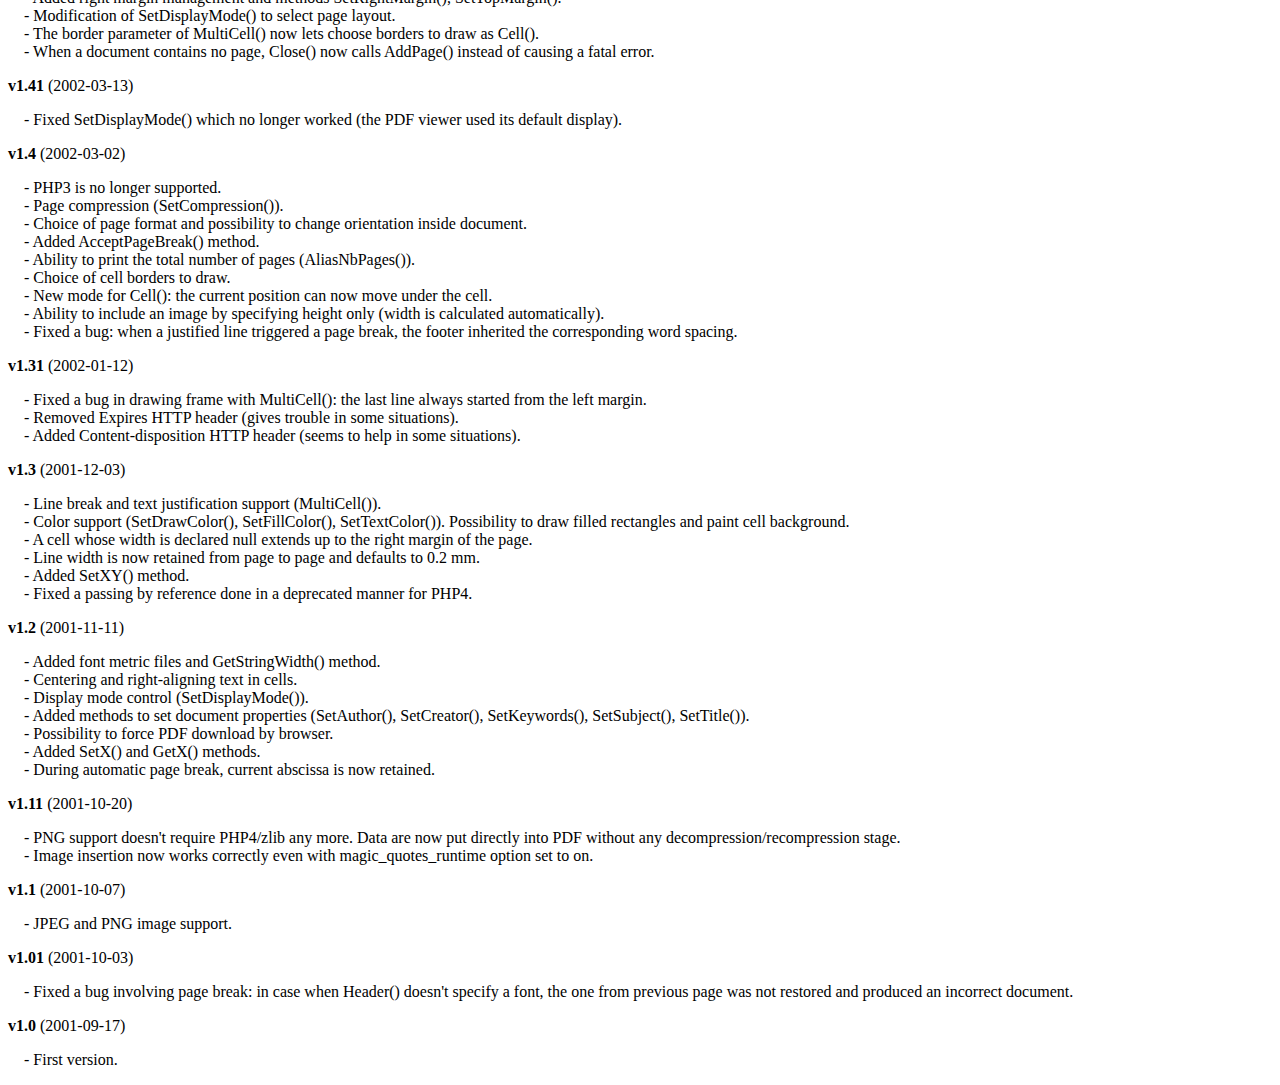
<file: CPEE2/fpdf181/changelog.htm>
<!DOCTYPE html PUBLIC "-//W3C//DTD HTML 4.01 Transitional//EN">
<html>
<head>
<meta http-equiv="Content-Type" content="text/html; charset=ISO-8859-1">
<title>Changelog</title>
<link type="text/css" rel="stylesheet" href="fpdf.css">
<style type="text/css">
dd {margin:1em 0 1em 1em}
</style>
</head>
<body>
<h1>Changelog</h1>
<dl>
<dt><strong>v1.81</strong> (2015-12-20)</dt>
<dd>
- Added GetPageWidth() and GetPageHeight().<br>
- Fixed a bug in SetXY().<br>
</dd>
<dt><strong>v1.8</strong> (2015-11-29)</dt>
<dd>
- PHP 5.1.0 or higher is now required.<br>
- The MakeFont utility now subsets fonts, which can greatly reduce font sizes.<br>
- Added ToUnicode CMaps to improve text extraction.<br>
- Added a parameter to AddPage() to rotate the page.<br>
- Added a parameter to SetY() to indicate whether the x position should be reset or not.<br>
- Added a parameter to Output() to specify the encoding of the name, and special characters are now properly encoded. Additionally the order of the first two parameters was reversed to be more logical (however the old order is still supported for compatibility).<br>
- The Error() method now throws an exception.<br>
- Adding contents before the first AddPage() or after Close() now raises an error.<br>
- Outputting text with no font selected now raises an error.<br>
</dd>
<dt><strong>v1.7</strong> (2011-06-18)</dt>
<dd>
- The MakeFont utility has been completely rewritten and doesn't depend on ttf2pt1 anymore.<br>
- Alpha channel is now supported for PNGs.<br>
- When inserting an image, it's now possible to specify its resolution.<br>
- Default resolution for images was increased from 72 to 96 dpi.<br>
- When inserting a GIF image, no temporary file is used anymore if the PHP version is 5.1 or higher.<br>
- When output buffering is enabled and the PDF is about to be sent, the buffer is now cleared if it contains only a UTF-8 BOM and/or whitespace (instead of throwing an error).<br>
- Symbol and ZapfDingbats fonts now support underline style.<br>
- Custom page sizes are now checked to ensure that width is smaller than height.<br>
- Standard font files were changed to use the same format as user fonts.<br>
- A bug in the embedding of Type1 fonts was fixed.<br>
- A bug related to SetDisplayMode() and the current locale was fixed.<br>
- A display issue occurring with the Adobe Reader X plug-in was fixed.<br>
- An issue related to transparency with some versions of Adobe Reader was fixed.<br>
- The Content-Length header was removed because it caused an issue when the HTTP server applies compression.<br>
</dd>
<dt><strong>v1.6</strong> (2008-08-03)</dt>
<dd>
- PHP 4.3.10 or higher is now required.<br>
- GIF image support.<br>
- Images can now trigger page breaks.<br>
- Possibility to have different page formats in a single document.<br>
- Document properties (author, creator, keywords, subject and title) can now be specified in UTF-8.<br>
- Fixed a bug: when a PNG was inserted through a URL, an error sometimes occurred.<br>
- An automatic page break in Header() doesn't cause an infinite loop any more.<br>
- Removed some warning messages appearing with recent PHP versions.<br>
- Added HTTP headers to reduce problems with IE.<br>
</dd>
<dt><strong>v1.53</strong> (2004-12-31)</dt>
<dd>
- When the font subdirectory is in the same directory as fpdf.php, it's no longer necessary to define the FPDF_FONTPATH constant.<br>
- The array $HTTP_SERVER_VARS is no longer used. It could cause trouble on PHP5-based configurations with the register_long_arrays option disabled.<br>
- Fixed a problem related to Type1 font embedding which caused trouble to some PDF processors.<br>
- The file name sent to the browser could not contain a space character.<br>
- The Cell() method could not print the number 0 (you had to pass the string '0').<br>
</dd>
<dt><strong>v1.52</strong> (2003-12-30)</dt>
<dd>
- Image() now displays the image at 72 dpi if no dimension is given.<br>
- Output() takes a string as second parameter to indicate destination.<br>
- Open() is now called automatically by AddPage().<br>
- Inserting remote JPEG images doesn't generate an error any longer.<br>
- Decimal separator is forced to dot in the constructor.<br>
- Added several encodings (Turkish, Thai, Hebrew, Ukrainian and Vietnamese).<br>
- The last line of a right-aligned MultiCell() was not correctly aligned if it was terminated by a carriage return.<br>
- No more error message about already sent headers when outputting the PDF to the standard output from the command line.<br>
- The underlining was going too far for text containing characters \, ( or ).<br>
- $HTTP_ENV_VARS has been replaced by $HTTP_SERVER_VARS.<br>
</dd>
<dt><strong>v1.51</strong> (2002-08-03)</dt>
<dd>
- Type1 font support.<br>
- Added Baltic encoding.<br>
- The class now works internally in points with the origin at the bottom in order to avoid two bugs occurring with Acrobat 5:<br>&nbsp;&nbsp;* The line thickness was too large when printed under Windows 98 SE and ME.<br>&nbsp;&nbsp;* TrueType fonts didn't appear immediately inside the plug-in (a substitution font was used), one had to cause a window refresh to make them show up.<br>
- It's no longer necessary to set the decimal separator as dot to produce valid documents.<br>
- The clickable area in a cell was always on the left independently from the text alignment.<br>
- JPEG images in CMYK mode appeared in inverted colors.<br>
- Transparent PNG images in grayscale or true color mode were incorrectly handled.<br>
- Adding new fonts now works correctly even with the magic_quotes_runtime option set to on.<br>
</dd>
<dt><strong>v1.5</strong> (2002-05-28)</dt>
<dd>
- TrueType font (AddFont()) and encoding support (Western and Eastern Europe, Cyrillic and Greek).<br>
- Added Write() method.<br>
- Added underlined style.<br>
- Internal and external link support (AddLink(), SetLink(), Link()).<br>
- Added right margin management and methods SetRightMargin(), SetTopMargin().<br>
- Modification of SetDisplayMode() to select page layout.<br>
- The border parameter of MultiCell() now lets choose borders to draw as Cell().<br>
- When a document contains no page, Close() now calls AddPage() instead of causing a fatal error.<br>
</dd>
<dt><strong>v1.41</strong> (2002-03-13)</dt>
<dd>
- Fixed SetDisplayMode() which no longer worked (the PDF viewer used its default display).<br>
</dd>
<dt><strong>v1.4</strong> (2002-03-02)</dt>
<dd>
- PHP3 is no longer supported.<br>
- Page compression (SetCompression()).<br>
- Choice of page format and possibility to change orientation inside document.<br>
- Added AcceptPageBreak() method.<br>
- Ability to print the total number of pages (AliasNbPages()).<br>
- Choice of cell borders to draw.<br>
- New mode for Cell(): the current position can now move under the cell.<br>
- Ability to include an image by specifying height only (width is calculated automatically).<br>
- Fixed a bug: when a justified line triggered a page break, the footer inherited the corresponding word spacing.<br>
</dd>
<dt><strong>v1.31</strong> (2002-01-12)</dt>
<dd>
- Fixed a bug in drawing frame with MultiCell(): the last line always started from the left margin.<br>
- Removed Expires HTTP header (gives trouble in some situations).<br>
- Added Content-disposition HTTP header (seems to help in some situations).<br>
</dd>
<dt><strong>v1.3</strong> (2001-12-03)</dt>
<dd>
- Line break and text justification support (MultiCell()).<br>
- Color support (SetDrawColor(), SetFillColor(), SetTextColor()). Possibility to draw filled rectangles and paint cell background.<br>
- A cell whose width is declared null extends up to the right margin of the page.<br>
- Line width is now retained from page to page and defaults to 0.2 mm.<br>
- Added SetXY() method.<br>
- Fixed a passing by reference done in a deprecated manner for PHP4.<br>
</dd>
<dt><strong>v1.2</strong> (2001-11-11)</dt>
<dd>
- Added font metric files and GetStringWidth() method.<br>
- Centering and right-aligning text in cells.<br>
- Display mode control (SetDisplayMode()).<br>
- Added methods to set document properties (SetAuthor(), SetCreator(), SetKeywords(), SetSubject(), SetTitle()).<br>
- Possibility to force PDF download by browser.<br>
- Added SetX() and GetX() methods.<br>
- During automatic page break, current abscissa is now retained.<br>
</dd>
<dt><strong>v1.11</strong> (2001-10-20)</dt>
<dd>
- PNG support doesn't require PHP4/zlib any more. Data are now put directly into PDF without any decompression/recompression stage.<br>
- Image insertion now works correctly even with magic_quotes_runtime option set to on.<br>
</dd>
<dt><strong>v1.1</strong> (2001-10-07)</dt>
<dd>
- JPEG and PNG image support.<br>
</dd>
<dt><strong>v1.01</strong> (2001-10-03)</dt>
<dd>
- Fixed a bug involving page break: in case when Header() doesn't specify a font, the one from previous page was not restored and produced an incorrect document.<br>
</dd>
<dt><strong>v1.0</strong> (2001-09-17)</dt>
<dd>
- First version.<br>
</dd>
</dl>
</body>
</html>
</file>
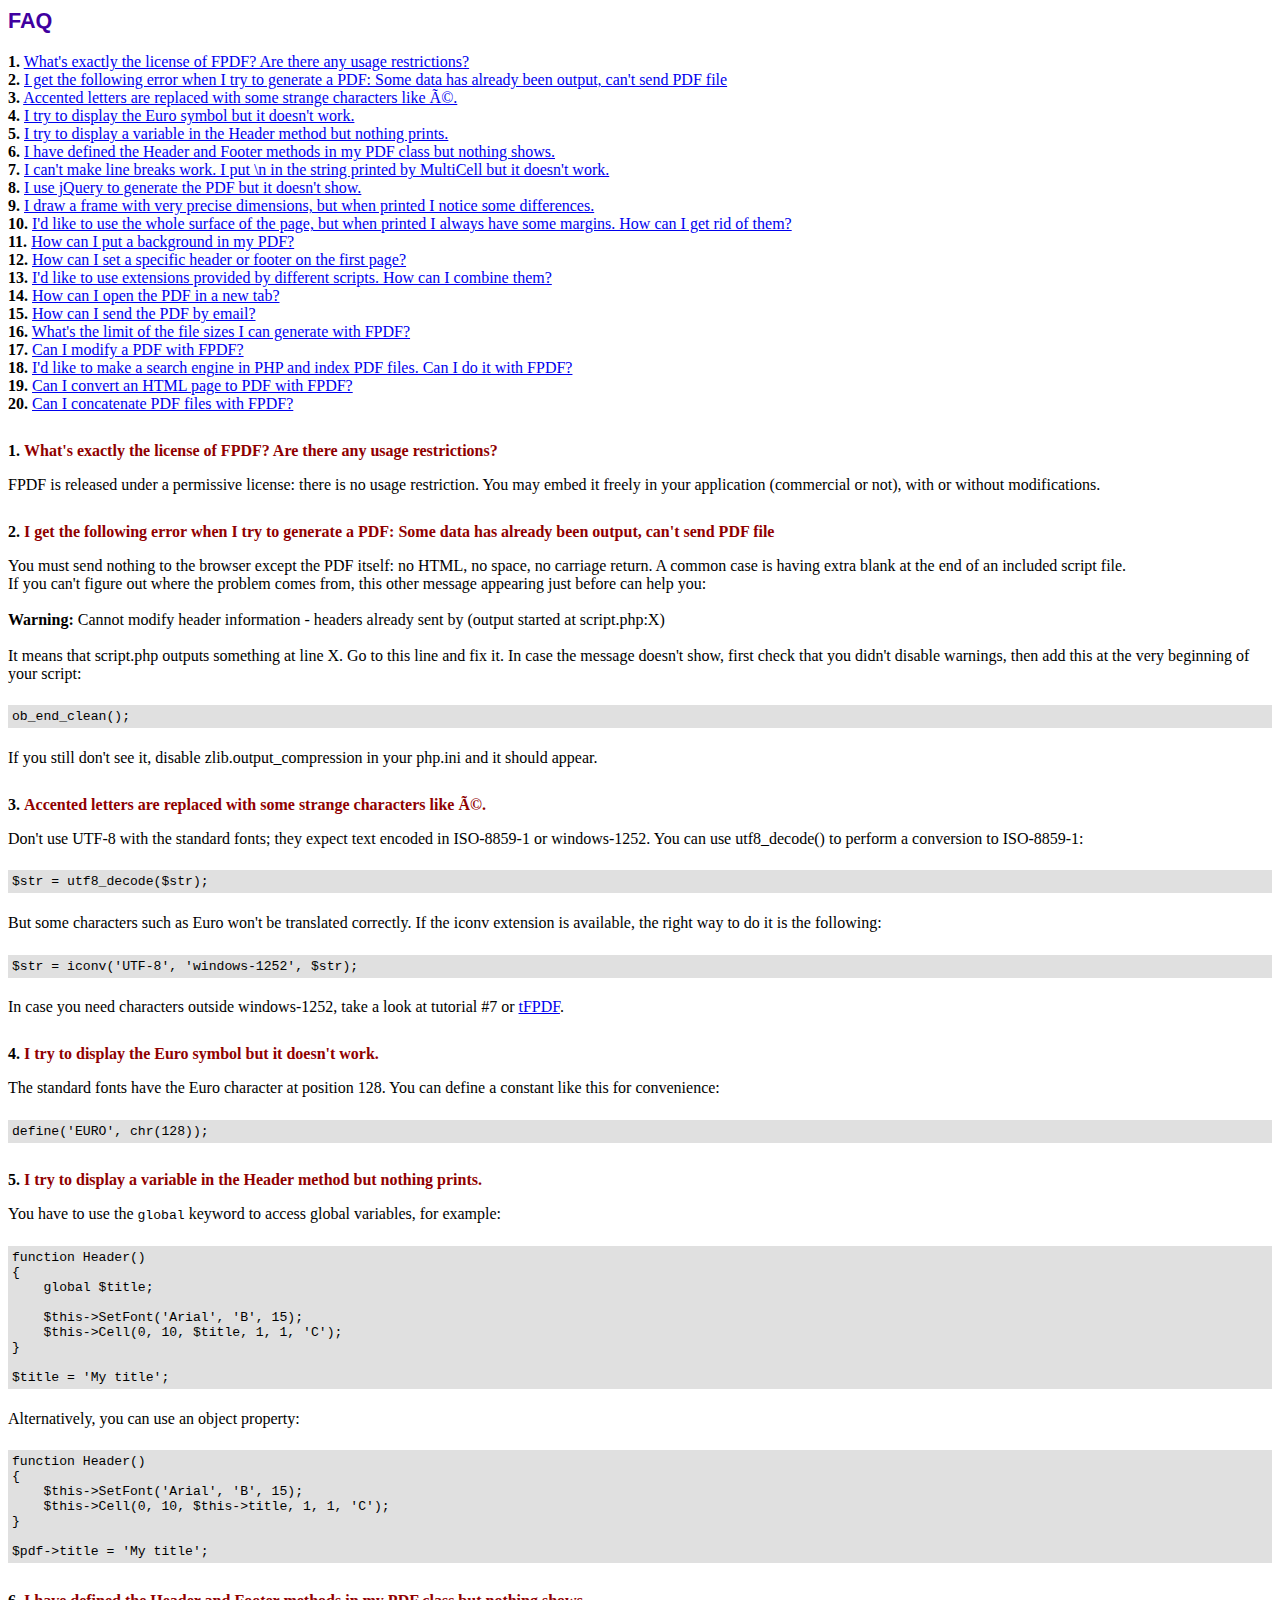
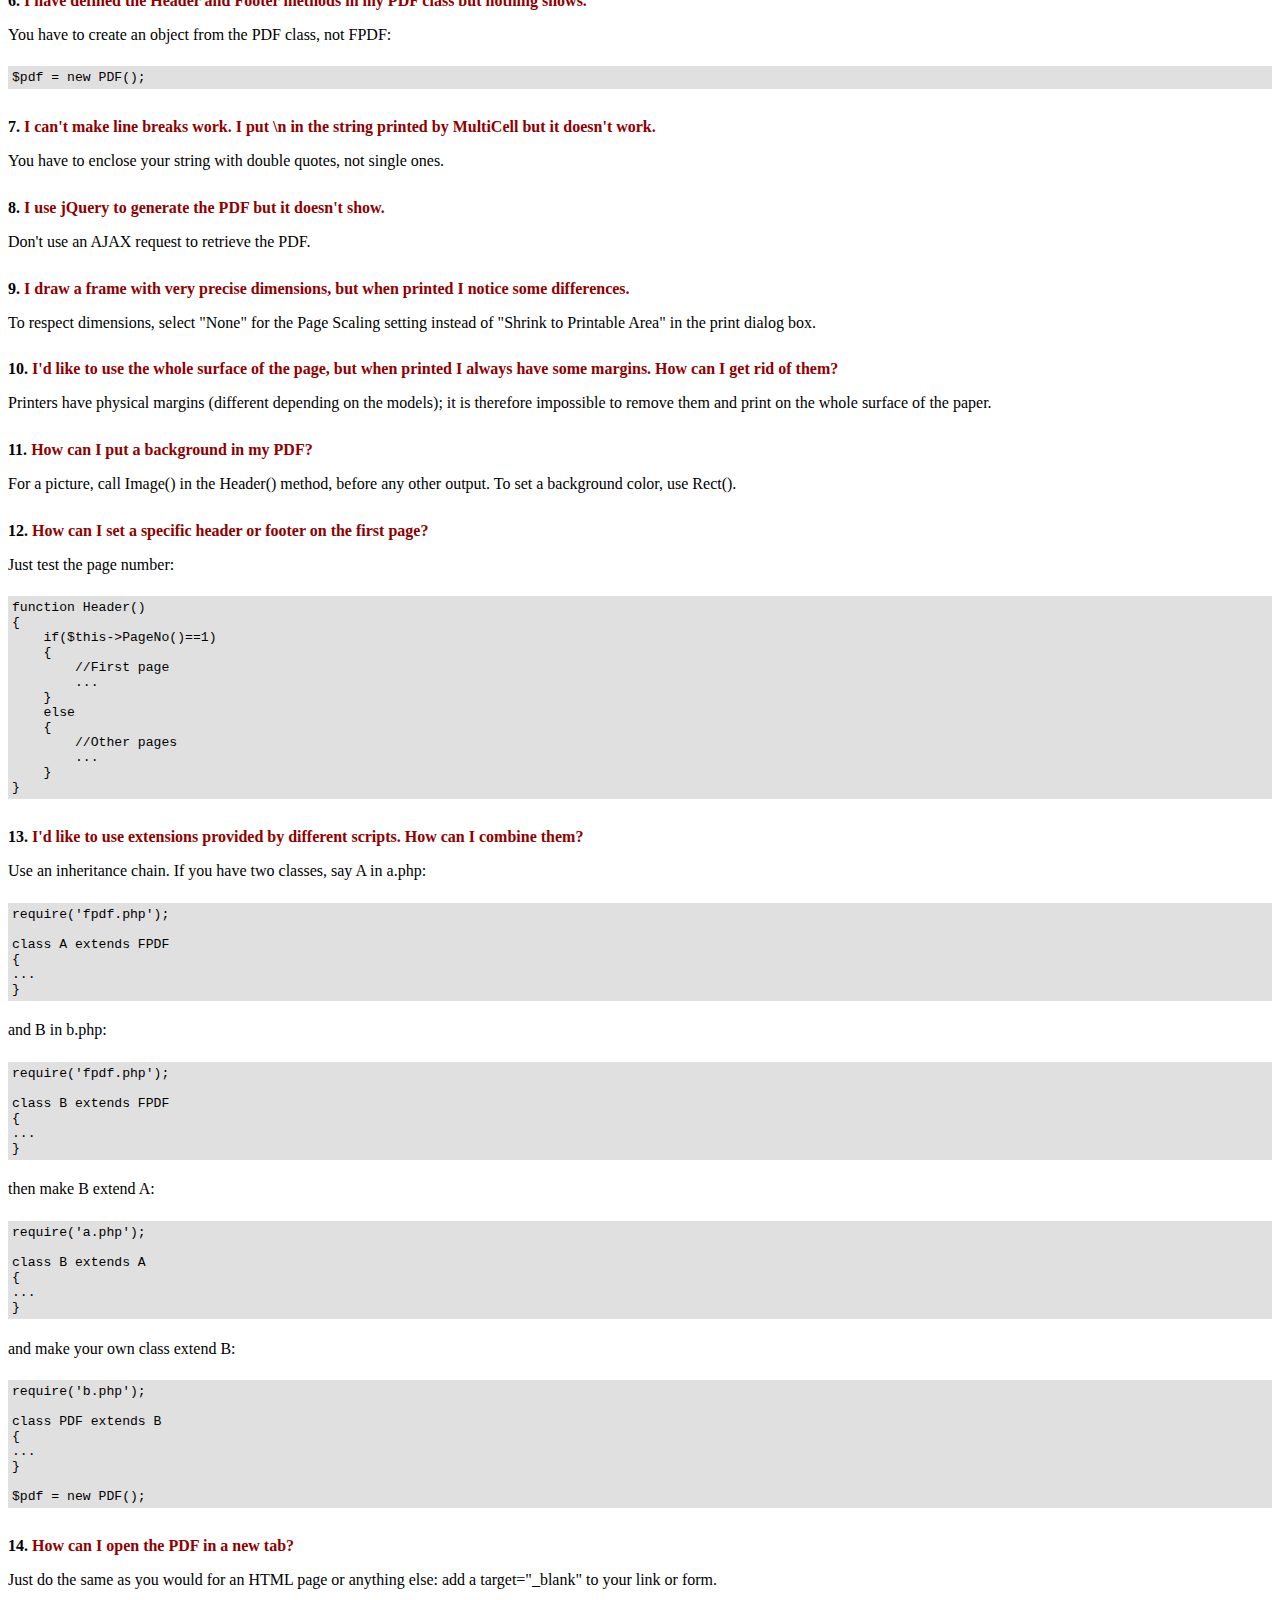
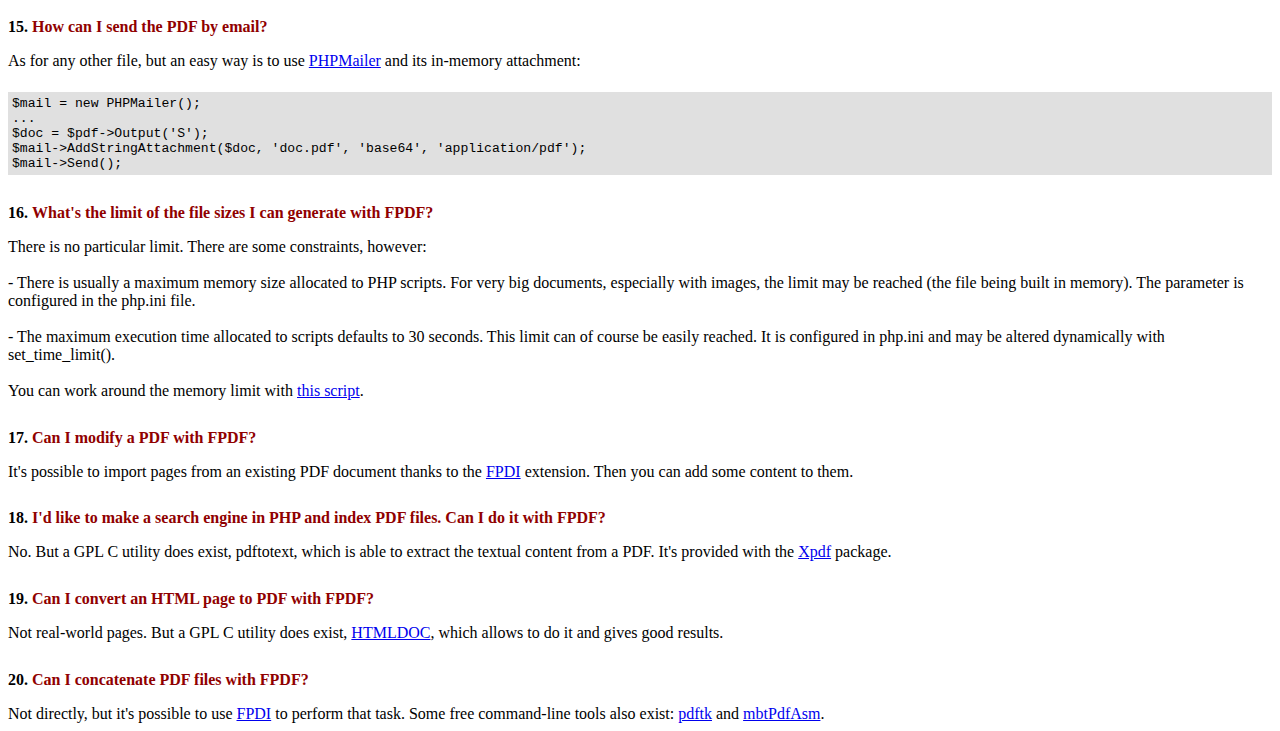
<file: CPEE2/fpdf181/FAQ.htm>
<!DOCTYPE html PUBLIC "-//W3C//DTD HTML 4.01 Transitional//EN">
<html>
<head>
<meta http-equiv="Content-Type" content="text/html; charset=ISO-8859-1">
<title>FAQ</title>
<link type="text/css" rel="stylesheet" href="fpdf.css">
<style type="text/css">
ul {list-style-type:none; margin:0; padding:0}
ul#answers li {margin-top:1.8em}
.question {font-weight:bold; color:#900000}
</style>
</head>
<body>
<h1>FAQ</h1>
<ul>
<li><b>1.</b> <a href='#q1'>What's exactly the license of FPDF? Are there any usage restrictions?</a></li>
<li><b>2.</b> <a href='#q2'>I get the following error when I try to generate a PDF: Some data has already been output, can't send PDF file</a></li>
<li><b>3.</b> <a href='#q3'>Accented letters are replaced with some strange characters like é.</a></li>
<li><b>4.</b> <a href='#q4'>I try to display the Euro symbol but it doesn't work.</a></li>
<li><b>5.</b> <a href='#q5'>I try to display a variable in the Header method but nothing prints.</a></li>
<li><b>6.</b> <a href='#q6'>I have defined the Header and Footer methods in my PDF class but nothing shows.</a></li>
<li><b>7.</b> <a href='#q7'>I can't make line breaks work. I put \n in the string printed by MultiCell but it doesn't work.</a></li>
<li><b>8.</b> <a href='#q8'>I use jQuery to generate the PDF but it doesn't show.</a></li>
<li><b>9.</b> <a href='#q9'>I draw a frame with very precise dimensions, but when printed I notice some differences.</a></li>
<li><b>10.</b> <a href='#q10'>I'd like to use the whole surface of the page, but when printed I always have some margins. How can I get rid of them?</a></li>
<li><b>11.</b> <a href='#q11'>How can I put a background in my PDF?</a></li>
<li><b>12.</b> <a href='#q12'>How can I set a specific header or footer on the first page?</a></li>
<li><b>13.</b> <a href='#q13'>I'd like to use extensions provided by different scripts. How can I combine them?</a></li>
<li><b>14.</b> <a href='#q14'>How can I open the PDF in a new tab?</a></li>
<li><b>15.</b> <a href='#q15'>How can I send the PDF by email?</a></li>
<li><b>16.</b> <a href='#q16'>What's the limit of the file sizes I can generate with FPDF?</a></li>
<li><b>17.</b> <a href='#q17'>Can I modify a PDF with FPDF?</a></li>
<li><b>18.</b> <a href='#q18'>I'd like to make a search engine in PHP and index PDF files. Can I do it with FPDF?</a></li>
<li><b>19.</b> <a href='#q19'>Can I convert an HTML page to PDF with FPDF?</a></li>
<li><b>20.</b> <a href='#q20'>Can I concatenate PDF files with FPDF?</a></li>
</ul>

<ul id='answers'>
<li id='q1'>
<p><b>1.</b> <span class='question'>What's exactly the license of FPDF? Are there any usage restrictions?</span></p>
FPDF is released under a permissive license: there is no usage restriction. You may embed it
freely in your application (commercial or not), with or without modifications.
</li>

<li id='q2'>
<p><b>2.</b> <span class='question'>I get the following error when I try to generate a PDF: Some data has already been output, can't send PDF file</span></p>
You must send nothing to the browser except the PDF itself: no HTML, no space, no carriage return. A common
case is having extra blank at the end of an included script file.<br>
If you can't figure out where the problem comes from, this other message appearing just before can help you:<br>
<br>
<b>Warning:</b> Cannot modify header information - headers already sent by (output started at script.php:X)<br>
<br>
It means that script.php outputs something at line X. Go to this line and fix it.
In case the message doesn't show, first check that you didn't disable warnings, then add this at the very
beginning of your script:
<div class="doc-source">
<pre><code>ob_end_clean();</code></pre>
</div>
If you still don't see it, disable zlib.output_compression in your php.ini and it should appear.
</li>

<li id='q3'>
<p><b>3.</b> <span class='question'>Accented letters are replaced with some strange characters like é.</span></p>
Don't use UTF-8 with the standard fonts; they expect text encoded in ISO-8859-1 or windows-1252.
You can use utf8_decode() to perform a conversion to ISO-8859-1:
<div class="doc-source">
<pre><code>$str = utf8_decode($str);</code></pre>
</div>
But some characters such as Euro won't be translated correctly. If the iconv extension is available, the
right way to do it is the following:
<div class="doc-source">
<pre><code>$str = iconv('UTF-8', 'windows-1252', $str);</code></pre>
</div>
In case you need characters outside windows-1252, take a look at tutorial #7 or
<a href="http://www.fpdf.org/?go=script&amp;id=92" target="_blank">tFPDF</a>.
</li>

<li id='q4'>
<p><b>4.</b> <span class='question'>I try to display the Euro symbol but it doesn't work.</span></p>
The standard fonts have the Euro character at position 128. You can define a constant like this
for convenience:
<div class="doc-source">
<pre><code>define('EURO', chr(128));</code></pre>
</div>
</li>

<li id='q5'>
<p><b>5.</b> <span class='question'>I try to display a variable in the Header method but nothing prints.</span></p>
You have to use the <code>global</code> keyword to access global variables, for example:
<div class="doc-source">
<pre><code>function Header()
{
    global $title;

    $this-&gt;SetFont('Arial', 'B', 15);
    $this-&gt;Cell(0, 10, $title, 1, 1, 'C');
}

$title = 'My title';</code></pre>
</div>
Alternatively, you can use an object property:
<div class="doc-source">
<pre><code>function Header()
{
    $this-&gt;SetFont('Arial', 'B', 15);
    $this-&gt;Cell(0, 10, $this-&gt;title, 1, 1, 'C');
}

$pdf-&gt;title = 'My title';</code></pre>
</div>
</li>

<li id='q6'>
<p><b>6.</b> <span class='question'>I have defined the Header and Footer methods in my PDF class but nothing shows.</span></p>
You have to create an object from the PDF class, not FPDF:
<div class="doc-source">
<pre><code>$pdf = new PDF();</code></pre>
</div>
</li>

<li id='q7'>
<p><b>7.</b> <span class='question'>I can't make line breaks work. I put \n in the string printed by MultiCell but it doesn't work.</span></p>
You have to enclose your string with double quotes, not single ones.
</li>

<li id='q8'>
<p><b>8.</b> <span class='question'>I use jQuery to generate the PDF but it doesn't show.</span></p>
Don't use an AJAX request to retrieve the PDF.
</li>

<li id='q9'>
<p><b>9.</b> <span class='question'>I draw a frame with very precise dimensions, but when printed I notice some differences.</span></p>
To respect dimensions, select "None" for the Page Scaling setting instead of "Shrink to Printable Area" in the print dialog box.
</li>

<li id='q10'>
<p><b>10.</b> <span class='question'>I'd like to use the whole surface of the page, but when printed I always have some margins. How can I get rid of them?</span></p>
Printers have physical margins (different depending on the models); it is therefore impossible to remove
them and print on the whole surface of the paper.
</li>

<li id='q11'>
<p><b>11.</b> <span class='question'>How can I put a background in my PDF?</span></p>
For a picture, call Image() in the Header() method, before any other output. To set a background color, use Rect().
</li>

<li id='q12'>
<p><b>12.</b> <span class='question'>How can I set a specific header or footer on the first page?</span></p>
Just test the page number:
<div class="doc-source">
<pre><code>function Header()
{
    if($this-&gt;PageNo()==1)
    {
        //First page
        ...
    }
    else
    {
        //Other pages
        ...
    }
}</code></pre>
</div>
</li>

<li id='q13'>
<p><b>13.</b> <span class='question'>I'd like to use extensions provided by different scripts. How can I combine them?</span></p>
Use an inheritance chain. If you have two classes, say A in a.php:
<div class="doc-source">
<pre><code>require('fpdf.php');

class A extends FPDF
{
...
}</code></pre>
</div>
and B in b.php:
<div class="doc-source">
<pre><code>require('fpdf.php');

class B extends FPDF
{
...
}</code></pre>
</div>
then make B extend A:
<div class="doc-source">
<pre><code>require('a.php');

class B extends A
{
...
}</code></pre>
</div>
and make your own class extend B:
<div class="doc-source">
<pre><code>require('b.php');

class PDF extends B
{
...
}

$pdf = new PDF();</code></pre>
</div>
</li>

<li id='q14'>
<p><b>14.</b> <span class='question'>How can I open the PDF in a new tab?</span></p>
Just do the same as you would for an HTML page or anything else: add a target="_blank" to your link or form.
</li>

<li id='q15'>
<p><b>15.</b> <span class='question'>How can I send the PDF by email?</span></p>
As for any other file, but an easy way is to use <a href="http://phpmailer.codeworxtech.com" target="_blank">PHPMailer</a> and
its in-memory attachment:
<div class="doc-source">
<pre><code>$mail = new PHPMailer();
...
$doc = $pdf-&gt;Output('S');
$mail-&gt;AddStringAttachment($doc, 'doc.pdf', 'base64', 'application/pdf');
$mail-&gt;Send();</code></pre>
</div>
</li>

<li id='q16'>
<p><b>16.</b> <span class='question'>What's the limit of the file sizes I can generate with FPDF?</span></p>
There is no particular limit. There are some constraints, however:
<br>
<br>
- There is usually a maximum memory size allocated to PHP scripts. For very big documents,
especially with images, the limit may be reached (the file being built in memory). The
parameter is configured in the php.ini file.
<br>
<br>
- The maximum execution time allocated to scripts defaults to 30 seconds. This limit can of course
be easily reached. It is configured in php.ini and may be altered dynamically with set_time_limit().
<br>
<br>
You can work around the memory limit with <a href="http://www.fpdf.org/?go=script&amp;id=76" target="_blank">this script</a>.
</li>

<li id='q17'>
<p><b>17.</b> <span class='question'>Can I modify a PDF with FPDF?</span></p>
It's possible to import pages from an existing PDF document thanks to the
<a href="https://www.setasign.com/products/fpdi/about/" target="_blank">FPDI</a> extension.
Then you can add some content to them.
</li>

<li id='q18'>
<p><b>18.</b> <span class='question'>I'd like to make a search engine in PHP and index PDF files. Can I do it with FPDF?</span></p>
No. But a GPL C utility does exist, pdftotext, which is able to extract the textual content from a PDF.
It's provided with the <a href="http://www.foolabs.com/xpdf/" target="_blank">Xpdf</a> package.
</li>

<li id='q19'>
<p><b>19.</b> <span class='question'>Can I convert an HTML page to PDF with FPDF?</span></p>
Not real-world pages. But a GPL C utility does exist, <a href="https://www.msweet.org/projects.php?Z1" target="_blank">HTMLDOC</a>,
which allows to do it and gives good results.
</li>

<li id='q20'>
<p><b>20.</b> <span class='question'>Can I concatenate PDF files with FPDF?</span></p>
Not directly, but it's possible to use <a href="https://www.setasign.com/products/fpdi/demos/concatenate-fake/" target="_blank">FPDI</a>
to perform that task. Some free command-line tools also exist:
<a href="https://www.pdflabs.com/tools/pdftk-the-pdf-toolkit/" target="_blank">pdftk</a> and
<a href="http://thierry.schmit.free.fr/spip/spip.php?article15" target="_blank">mbtPdfAsm</a>.
</li>
</ul>
</body>
</html>
</file>
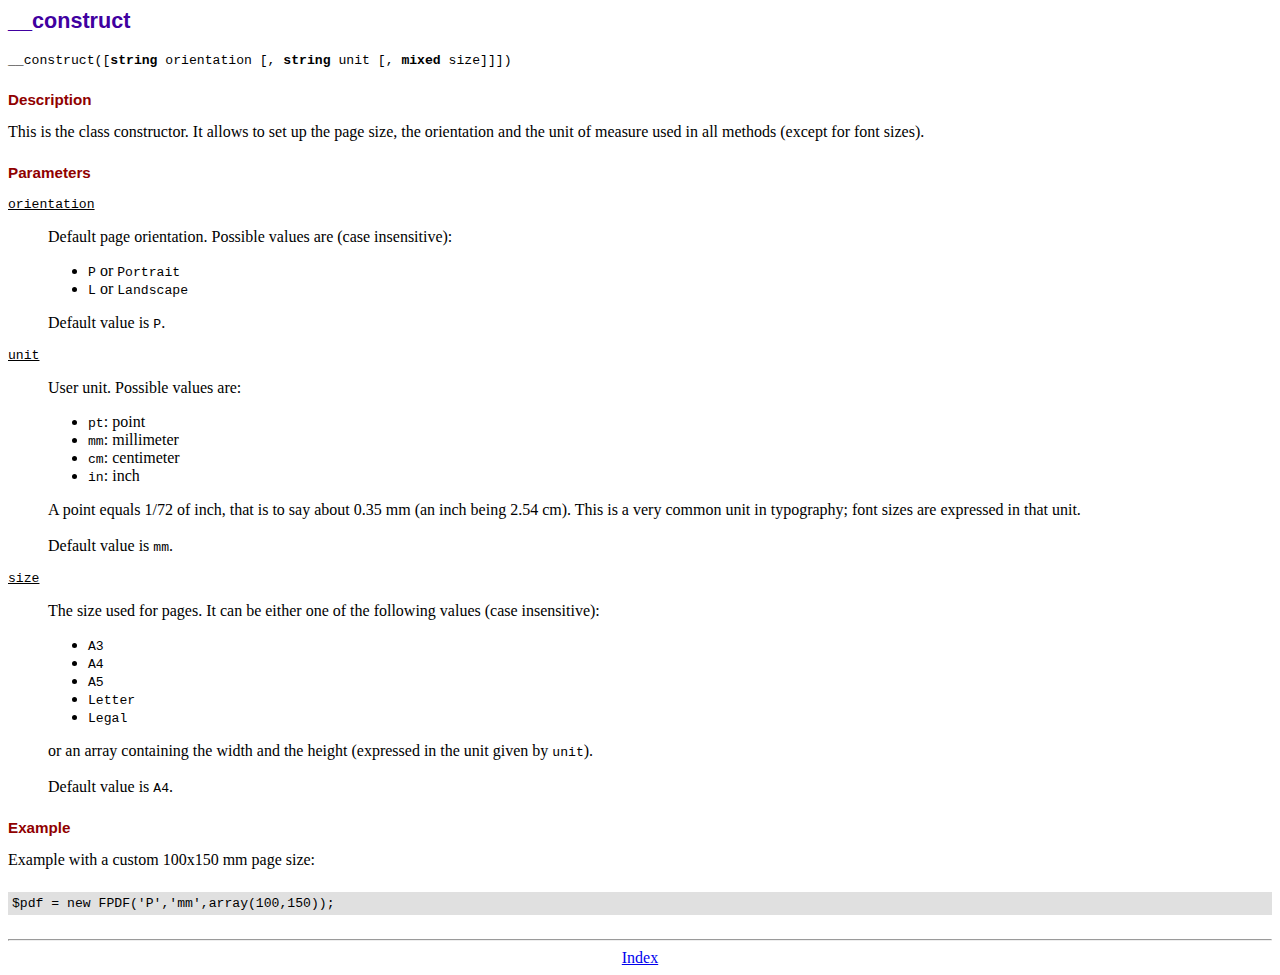
<file: CPEE2/fpdf181/doc/__construct.htm>
<!DOCTYPE html PUBLIC "-//W3C//DTD HTML 4.01 Transitional//EN">
<html>
<head>
<meta http-equiv="Content-Type" content="text/html; charset=ISO-8859-1">
<title>__construct</title>
<link type="text/css" rel="stylesheet" href="../fpdf.css">
</head>
<body>
<h1>__construct</h1>
<code>__construct([<b>string</b> orientation [, <b>string</b> unit [, <b>mixed</b> size]]])</code>
<h2>Description</h2>
This is the class constructor. It allows to set up the page size, the orientation and the
unit of measure used in all methods (except for font sizes).
<h2>Parameters</h2>
<dl class="param">
<dt><code>orientation</code></dt>
<dd>
Default page orientation. Possible values are (case insensitive):
<ul>
<li><code>P</code> or <code>Portrait</code></li>
<li><code>L</code> or <code>Landscape</code></li>
</ul>
Default value is <code>P</code>.
</dd>
<dt><code>unit</code></dt>
<dd>
User unit. Possible values are:
<ul>
<li><code>pt</code>: point</li>
<li><code>mm</code>: millimeter</li>
<li><code>cm</code>: centimeter</li>
<li><code>in</code>: inch</li>
</ul>
A point equals 1/72 of inch, that is to say about 0.35 mm (an inch being 2.54 cm). This
is a very common unit in typography; font sizes are expressed in that unit.
<br>
<br>
Default value is <code>mm</code>.
</dd>
<dt><code>size</code></dt>
<dd>
The size used for pages. It can be either one of the following values (case insensitive):
<ul>
<li><code>A3</code></li>
<li><code>A4</code></li>
<li><code>A5</code></li>
<li><code>Letter</code></li>
<li><code>Legal</code></li>
</ul>
or an array containing the width and the height (expressed in the unit given by <code>unit</code>).<br>
<br>
Default value is <code>A4</code>.
</dd>
</dl>
<h2>Example</h2>
Example with a custom 100x150 mm page size:
<div class="doc-source">
<pre><code>$pdf = new FPDF('P','mm',array(100,150));</code></pre>
</div>
<hr style="margin-top:1.5em">
<div style="text-align:center"><a href="index.htm">Index</a></div>
</body>
</html>
</file>
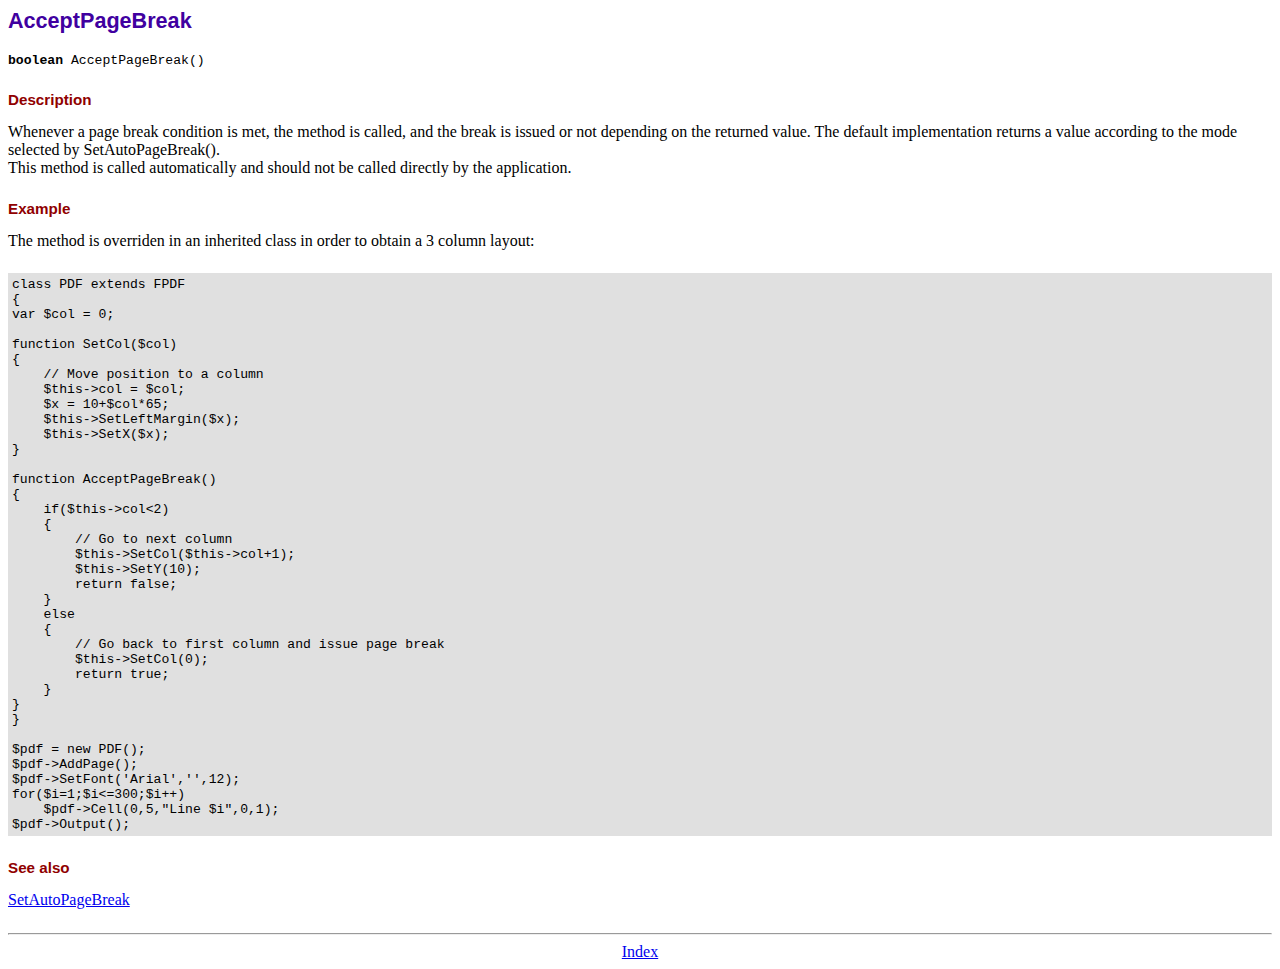
<file: CPEE2/fpdf181/doc/acceptpagebreak.htm>
<!DOCTYPE html PUBLIC "-//W3C//DTD HTML 4.01 Transitional//EN">
<html>
<head>
<meta http-equiv="Content-Type" content="text/html; charset=ISO-8859-1">
<title>AcceptPageBreak</title>
<link type="text/css" rel="stylesheet" href="../fpdf.css">
</head>
<body>
<h1>AcceptPageBreak</h1>
<code><b>boolean</b> AcceptPageBreak()</code>
<h2>Description</h2>
Whenever a page break condition is met, the method is called, and the break is issued or not
depending on the returned value. The default implementation returns a value according to the
mode selected by SetAutoPageBreak().
<br>
This method is called automatically and should not be called directly by the application.
<h2>Example</h2>
The method is overriden in an inherited class in order to obtain a 3 column layout:
<div class="doc-source">
<pre><code>class PDF extends FPDF
{
var $col = 0;

function SetCol($col)
{
    // Move position to a column
    $this-&gt;col = $col;
    $x = 10+$col*65;
    $this-&gt;SetLeftMargin($x);
    $this-&gt;SetX($x);
}

function AcceptPageBreak()
{
    if($this-&gt;col&lt;2)
    {
        // Go to next column
        $this-&gt;SetCol($this-&gt;col+1);
        $this-&gt;SetY(10);
        return false;
    }
    else
    {
        // Go back to first column and issue page break
        $this-&gt;SetCol(0);
        return true;
    }
}
}

$pdf = new PDF();
$pdf-&gt;AddPage();
$pdf-&gt;SetFont('Arial','',12);
for($i=1;$i&lt;=300;$i++)
    $pdf-&gt;Cell(0,5,"Line $i",0,1);
$pdf-&gt;Output();</code></pre>
</div>
<h2>See also</h2>
<a href="setautopagebreak.htm">SetAutoPageBreak</a>
<hr style="margin-top:1.5em">
<div style="text-align:center"><a href="index.htm">Index</a></div>
</body>
</html>
</file>
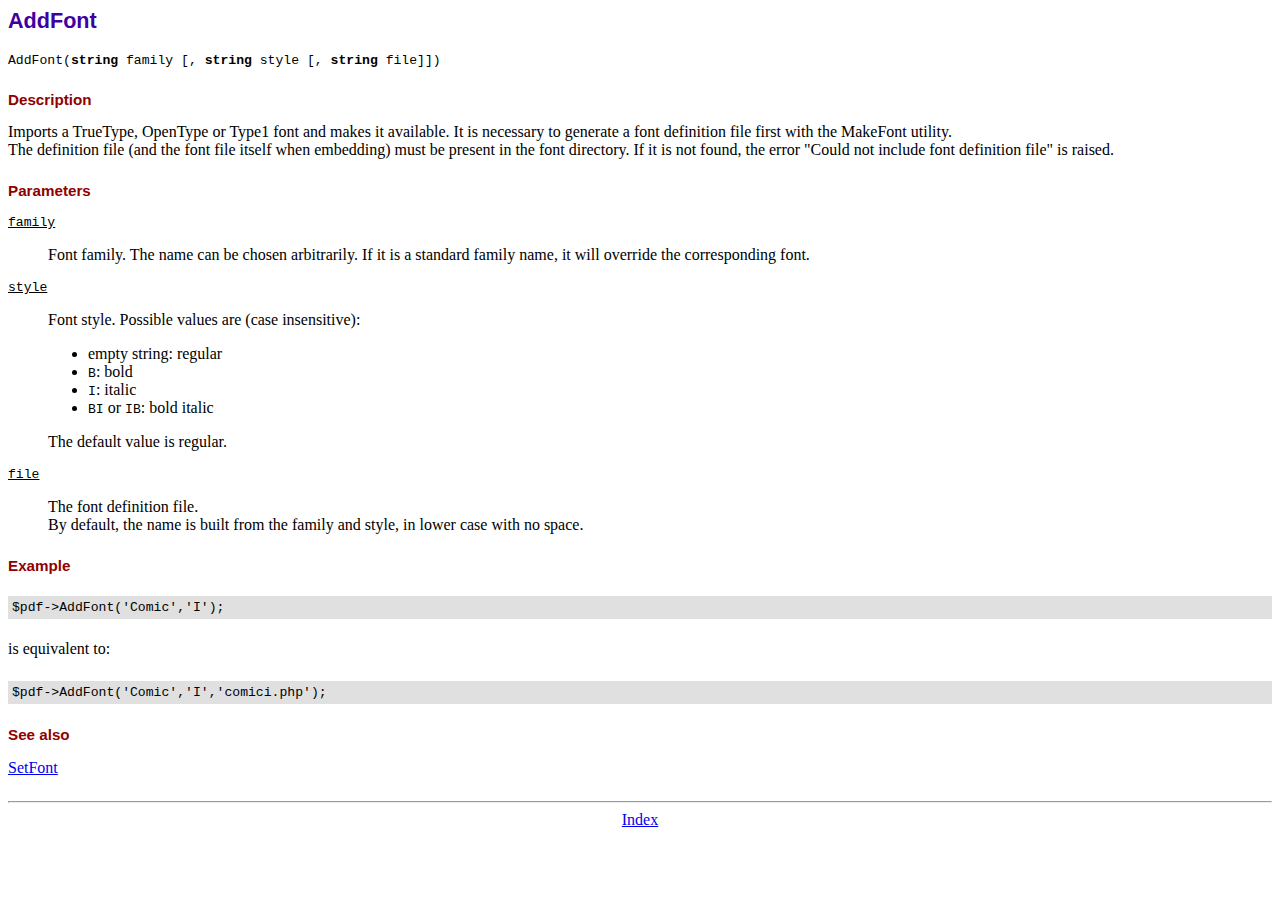
<file: CPEE2/fpdf181/doc/addfont.htm>
<!DOCTYPE html PUBLIC "-//W3C//DTD HTML 4.01 Transitional//EN">
<html>
<head>
<meta http-equiv="Content-Type" content="text/html; charset=ISO-8859-1">
<title>AddFont</title>
<link type="text/css" rel="stylesheet" href="../fpdf.css">
</head>
<body>
<h1>AddFont</h1>
<code>AddFont(<b>string</b> family [, <b>string</b> style [, <b>string</b> file]])</code>
<h2>Description</h2>
Imports a TrueType, OpenType or Type1 font and makes it available. It is necessary to generate a font
definition file first with the MakeFont utility.
<br>
The definition file (and the font file itself when embedding) must be present in the font directory.
If it is not found, the error "Could not include font definition file" is raised.
<h2>Parameters</h2>
<dl class="param">
<dt><code>family</code></dt>
<dd>
Font family. The name can be chosen arbitrarily. If it is a standard family name, it will
override the corresponding font.
</dd>
<dt><code>style</code></dt>
<dd>
Font style. Possible values are (case insensitive):
<ul>
<li>empty string: regular</li>
<li><code>B</code>: bold</li>
<li><code>I</code>: italic</li>
<li><code>BI</code> or <code>IB</code>: bold italic</li>
</ul>
The default value is regular.
</dd>
<dt><code>file</code></dt>
<dd>
The font definition file.
<br>
By default, the name is built from the family and style, in lower case with no space.
</dd>
</dl>
<h2>Example</h2>
<div class="doc-source">
<pre><code>$pdf-&gt;AddFont('Comic','I');</code></pre>
</div>
is equivalent to:
<div class="doc-source">
<pre><code>$pdf-&gt;AddFont('Comic','I','comici.php');</code></pre>
</div>
<h2>See also</h2>
<a href="setfont.htm">SetFont</a>
<hr style="margin-top:1.5em">
<div style="text-align:center"><a href="index.htm">Index</a></div>
</body>
</html>
</file>
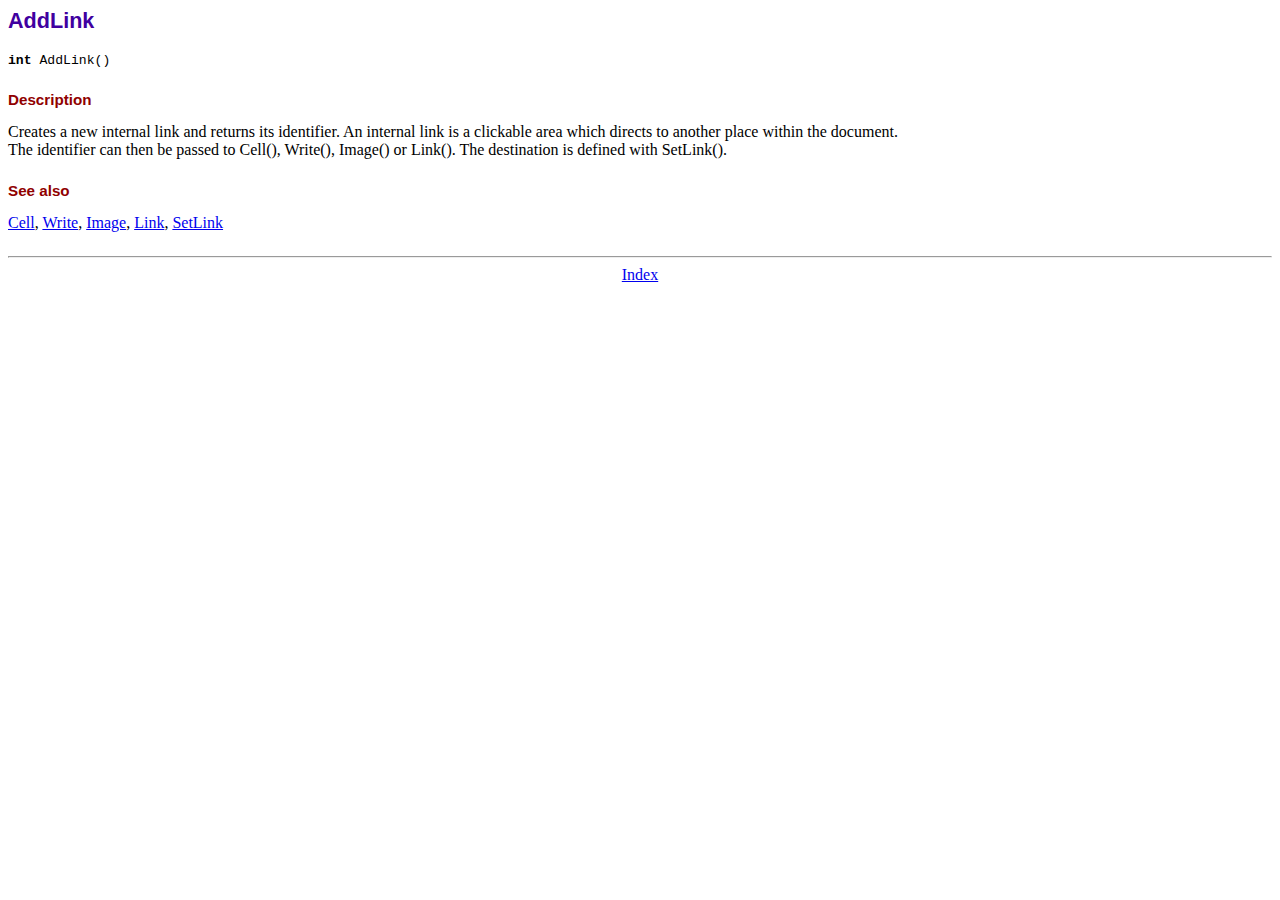
<file: CPEE2/fpdf181/doc/addlink.htm>
<!DOCTYPE html PUBLIC "-//W3C//DTD HTML 4.01 Transitional//EN">
<html>
<head>
<meta http-equiv="Content-Type" content="text/html; charset=ISO-8859-1">
<title>AddLink</title>
<link type="text/css" rel="stylesheet" href="../fpdf.css">
</head>
<body>
<h1>AddLink</h1>
<code><b>int</b> AddLink()</code>
<h2>Description</h2>
Creates a new internal link and returns its identifier. An internal link is a clickable area
which directs to another place within the document.
<br>
The identifier can then be passed to Cell(), Write(), Image() or Link(). The destination is
defined with SetLink().
<h2>See also</h2>
<a href="cell.htm">Cell</a>,
<a href="write.htm">Write</a>,
<a href="image.htm">Image</a>,
<a href="link.htm">Link</a>,
<a href="setlink.htm">SetLink</a>
<hr style="margin-top:1.5em">
<div style="text-align:center"><a href="index.htm">Index</a></div>
</body>
</html>
</file>
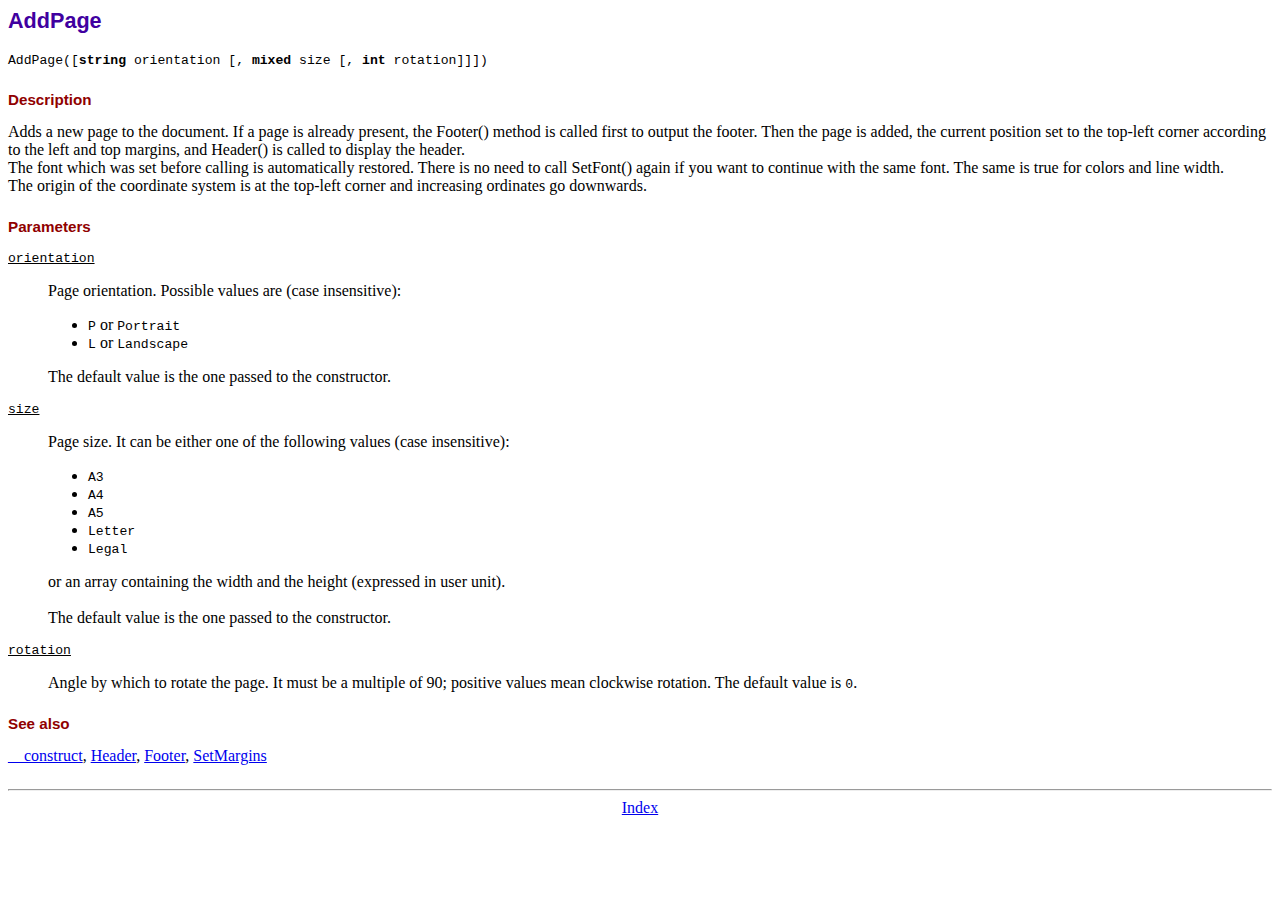
<file: CPEE2/fpdf181/doc/addpage.htm>
<!DOCTYPE html PUBLIC "-//W3C//DTD HTML 4.01 Transitional//EN">
<html>
<head>
<meta http-equiv="Content-Type" content="text/html; charset=ISO-8859-1">
<title>AddPage</title>
<link type="text/css" rel="stylesheet" href="../fpdf.css">
</head>
<body>
<h1>AddPage</h1>
<code>AddPage([<b>string</b> orientation [, <b>mixed</b> size [, <b>int</b> rotation]]])</code>
<h2>Description</h2>
Adds a new page to the document. If a page is already present, the Footer() method is called
first to output the footer. Then the page is added, the current position set to the top-left
corner according to the left and top margins, and Header() is called to display the header.
<br>
The font which was set before calling is automatically restored. There is no need to call
SetFont() again if you want to continue with the same font. The same is true for colors and
line width.
<br>
The origin of the coordinate system is at the top-left corner and increasing ordinates go
downwards.
<h2>Parameters</h2>
<dl class="param">
<dt><code>orientation</code></dt>
<dd>
Page orientation. Possible values are (case insensitive):
<ul>
<li><code>P</code> or <code>Portrait</code></li>
<li><code>L</code> or <code>Landscape</code></li>
</ul>
The default value is the one passed to the constructor.
</dd>
<dt><code>size</code></dt>
<dd>
Page size. It can be either one of the following values (case insensitive):
<ul>
<li><code>A3</code></li>
<li><code>A4</code></li>
<li><code>A5</code></li>
<li><code>Letter</code></li>
<li><code>Legal</code></li>
</ul>
or an array containing the width and the height (expressed in user unit).<br>
<br>
The default value is the one passed to the constructor.
</dd>
<dt><code>rotation</code></dt>
<dd>
Angle by which to rotate the page. It must be a multiple of 90; positive values
mean clockwise rotation. The default value is <code>0</code>.
</dd>
</dl>
<h2>See also</h2>
<a href="__construct.htm">__construct</a>,
<a href="header.htm">Header</a>,
<a href="footer.htm">Footer</a>,
<a href="setmargins.htm">SetMargins</a>
<hr style="margin-top:1.5em">
<div style="text-align:center"><a href="index.htm">Index</a></div>
</body>
</html>
</file>
<file: CSS/style.css>
body{
	background-repeat: no-repeat;
	background-size: 100% 100%;
	background: fixed;
	background-image: url(black_background_wood-wallpaper-800x600.jpg);
}

/* Start up page design */
.front-page{
	padding-top: 300px;
	font-family: Courier New;
}

.front-page a{
	margin-top: 20px;
}

/* End design */


.container{
	color: white;
}

/* Table Header */
.container th{
	text-align: center;
}

/* End Table Header */

.backtotop {
	padding-right: 650px;
	color: lightblue;
}

.img-rounded{
	background-color: white;
	width: 200px;
	text-align: center;
}

.software-engineer h1{
	background-color: black;
	width: 350px;
}

.software-engineer p{
	padding-left: 60px;
	width: 350px;
}

.hardware-engineer h1{
	background-color: black;
	width: 350px;
	margin-right: 150px;
}

.hardware-engineer p{
	padding-left: 0px;
	width: 350px;
}

.type h1{
	background-color: black;
	width: 700px;
}


hr{
	width: 700px;
}


.pic{
	width: 800px;
	max-height: 500px;
}	

.information p{
	padding-left: 30px;
}


footer{
	background: #000000;
	width: 100%;
	opacity: 0.6;
	overflow: hidden;
}

.objectives{
	color: lightgray;
}


.objectives h1{
	color: white;
	background-color: black;
	width: 700px;
}

.objectives p{
	width: 800px;
	font-size: 24px;
}
.mem{
	color: lightgray;
	list-style-type: none;
	margin-left: 70px;
	font-size: 20px;
}

.language h1{
	background-color: black;
	width: 700px;
}
.language img{
	height: 100px;
	width: 100px;
	margin-top: 50px;
	padding-right: 20px;
}
.web img{
	height: 400px;
	width: 600px;
}
.IT img{
	height: 300px;
	width: 500px;
	margin: 10px;
}
</file>
<file: CPEE2/fpdf181/fpdf.css>
body {font-family:"Times New Roman",serif}
h1 {font:bold 135% Arial,sans-serif; color:#4000A0; margin-bottom:0.9em}
h2 {font:bold 95% Arial,sans-serif; color:#900000; margin-top:1.5em; margin-bottom:1em}
dl.param dt {text-decoration:underline}
dl.param dd {margin-top:1em; margin-bottom:1em}
dl.param ul {margin-top:1em; margin-bottom:1em}
tt, code, kbd {font-family:"Courier New",Courier,monospace; font-size:82%}
div.source {margin-top:1.4em; margin-bottom:1.3em}
div.source pre {display:table; border:1px solid #24246A; width:100%; margin:0em; font-family:inherit; font-size:100%}
div.source code {display:block; border:1px solid #C5C5EC; background-color:#F0F5FF; padding:6px; color:#000000}
div.doc-source {margin-top:1.4em; margin-bottom:1.3em}
div.doc-source pre {display:table; width:100%; margin:0em; font-family:inherit; font-size:100%}
div.doc-source code {display:block; background-color:#E0E0E0; padding:4px}
.kw {color:#000080; font-weight:bold}
.str {color:#CC0000}
.cmt {color:#008000}
p.demo {text-align:center; margin-top:-0.9em}
a.demo {text-decoration:none; font-weight:bold; color:#0000CC}
a.demo:link {text-decoration:none; font-weight:bold; color:#0000CC}
a.demo:hover {text-decoration:none; font-weight:bold; color:#0000FF}
a.demo:active {text-decoration:none; font-weight:bold; color:#0000FF}
</file>
